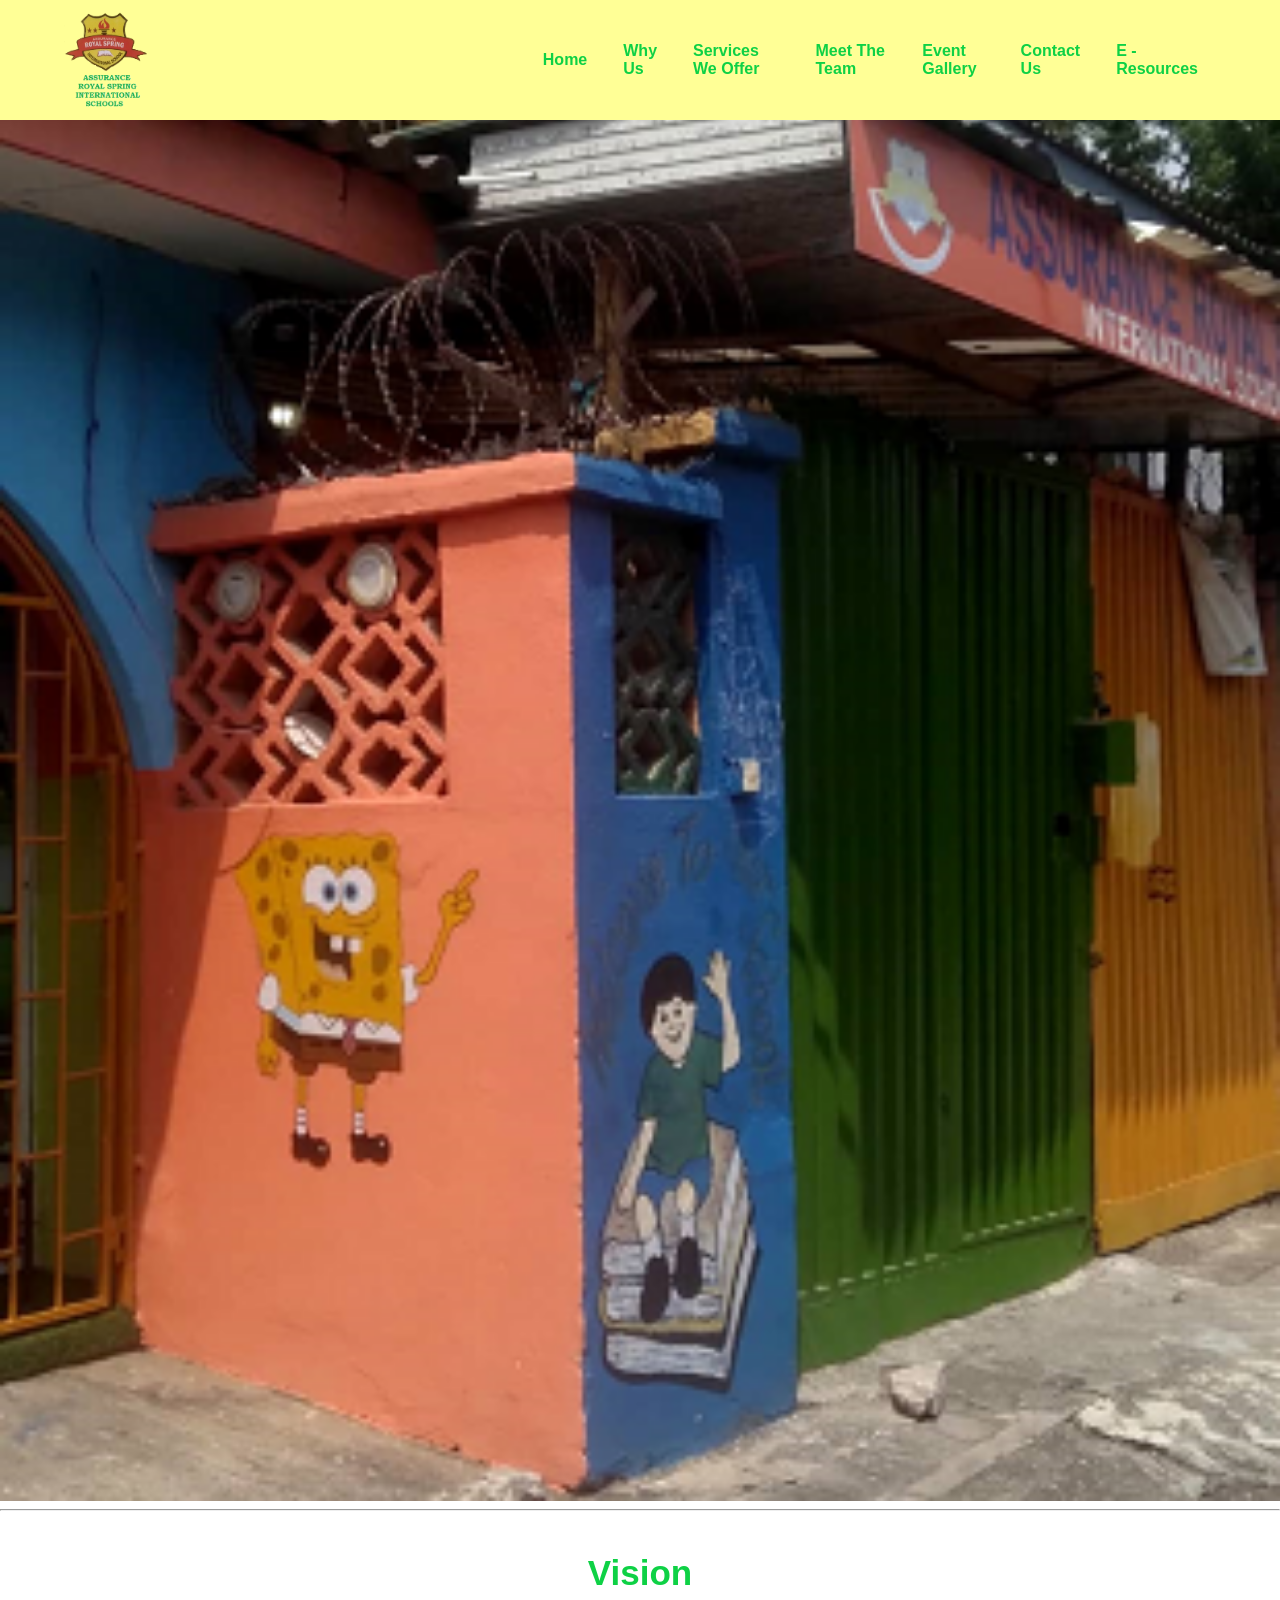
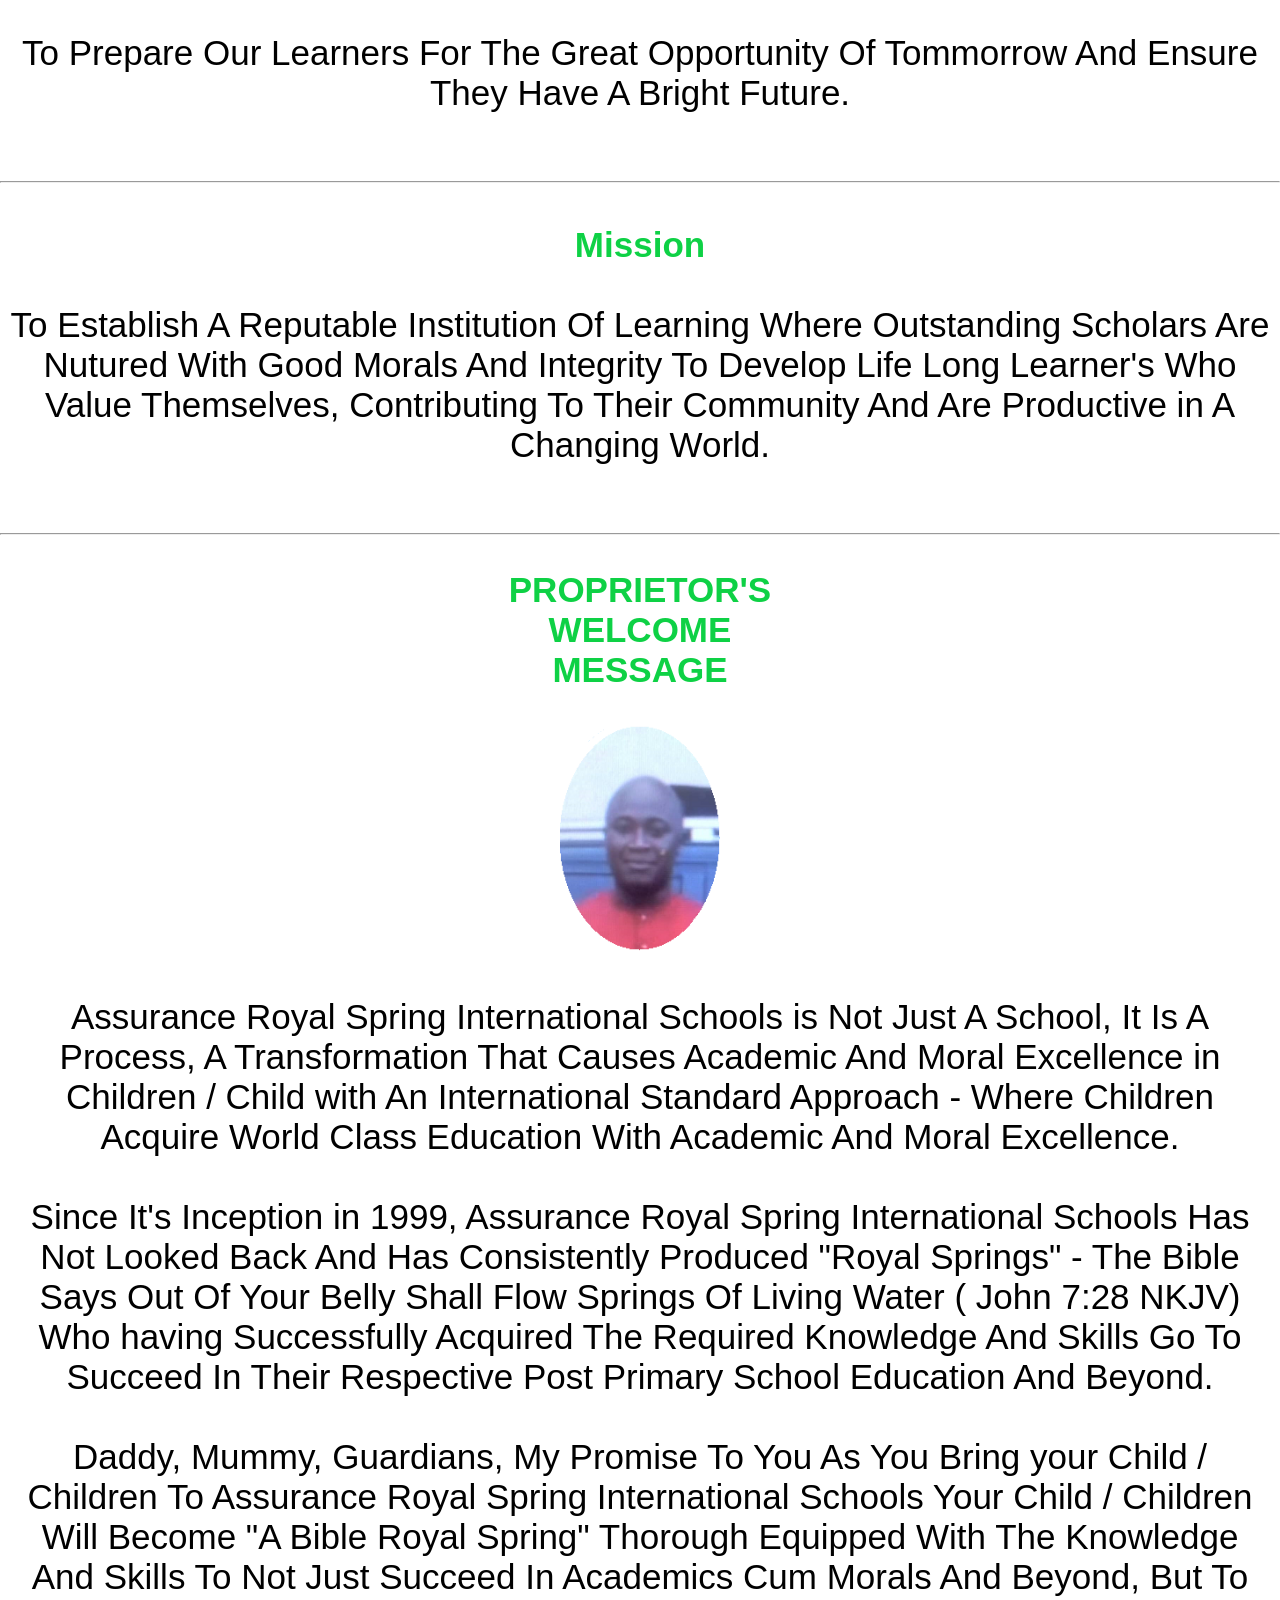
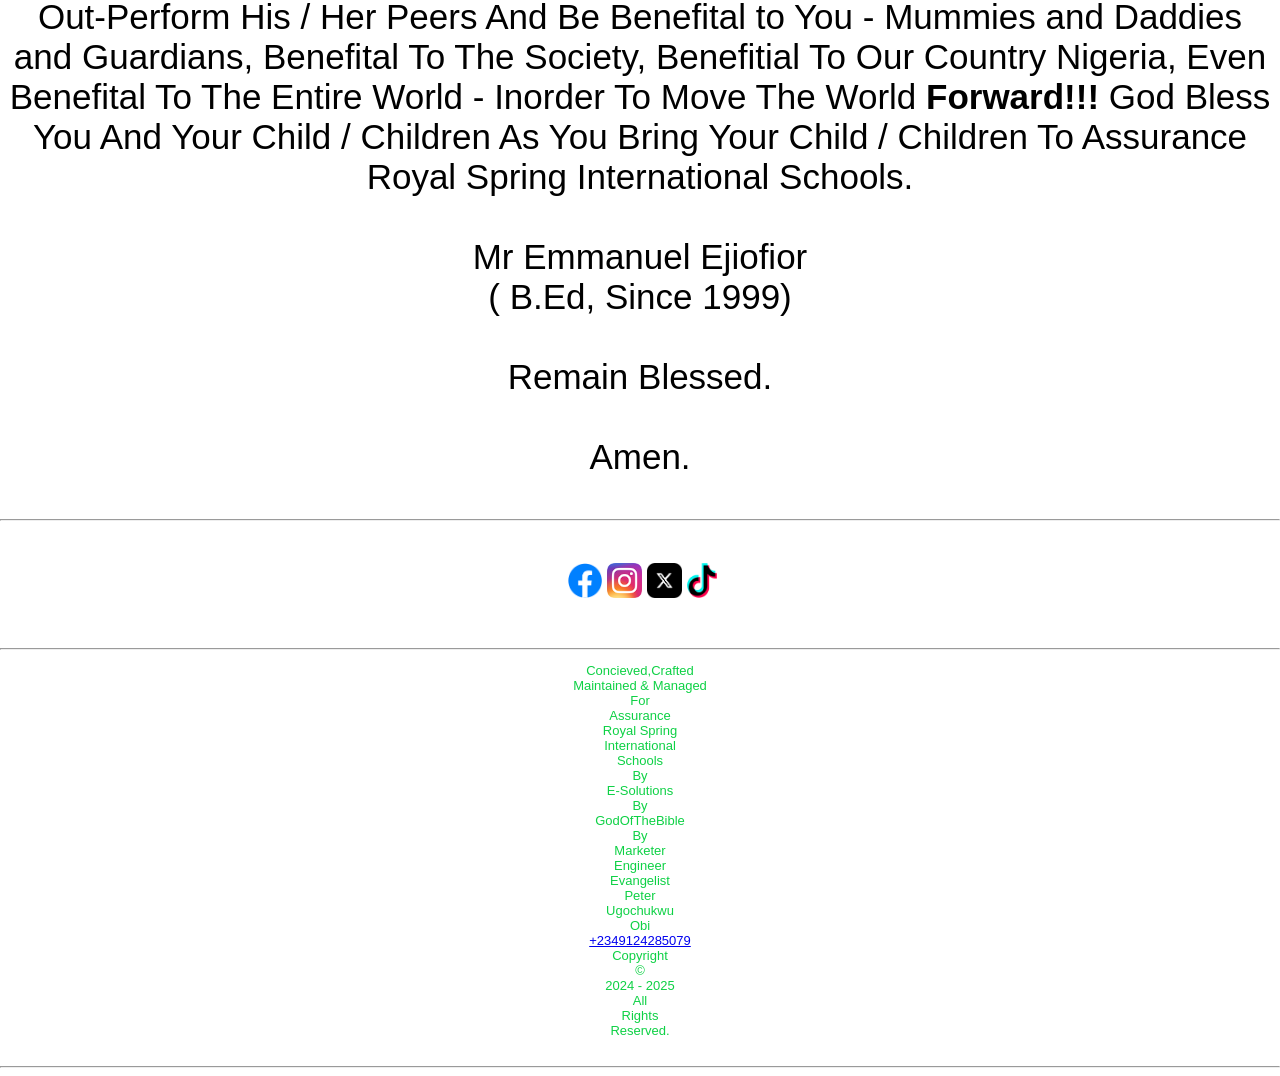
<file: index.html>
<!DOCTYPE html>
<html lang = "en">
    <head>
        <meta charset = "utf-8">
        <meta name = "viewport" content ="width=device-width,initial-scale = 1.0"  >
		<meta name=”keywords” content= “ modernchampionsacademy, modernchampionacademy, modernchampionacademy.cc, modernchampionsacademy.cc, 8 Ibikunle Street New Site Ijegun Imore Satelite Town Amuwo - Odofin L.G.A Lagos.” />
        <link rel="stylesheet" href="style1.css" />
		<link rel="preconnect" href="https://fonts.googleapis.com">
		<link rel="preconnect" href="https://fonts.gstatic.com" crossorigin>
		 <link href="https://fonts.googleapis.com/css2?family=Fredoka:wght@300..700&display=swap" rel="stylesheet">
          
          <title>ASSURANCE ROYAL SPRING INTERNATIONAL SCHOOLS</title>
</head>
    <body>
        <main> 


			<nav>
				<input id="nav-toggle" type="checkbox">
				<div class="logo"><h1><a class = "heading" href = "https://products-services.github.io/AssuranceRoyalSpringInternationalSchools/index.html"><span class = "logo3"><img src="logo.png" alt="" height ="127px" ></span></a></h1></div>
				<ul class="links">
					<li><a href="https://products-services.github.io/AssuranceRoyalSpringInternationalSchools/index.html">Home</a></li>
					<li><a href="https://products-services.github.io/AssuranceRoyalSpringInternationalSchools/whyUs.html">Why Us</a></li>
					<li><a href="https://products-services.github.io/AssuranceRoyalSpringInternationalSchools/servicesWeOffer.html">Services We Offer</a></li>
					<li><a href = "https://products-services.github.io/AssuranceRoyalSpringInternationalSchools/meetTheTeam.html">Meet The Team</a></li>
					<li><a href = "https://products-services.github.io/AssuranceRoyalSpringInternationalSchools/eventGallery.html">Event Gallery</a></li>
					<li><a href="https://products-services.github.io/AssuranceRoyalSpringInternationalSchools/contactUs.html">Contact Us</a></li>
					<li><a href="https://products-services.github.io/AssuranceRoyalSpringInternationalSchools/eResources.html">E - Resources</a></li>
						
					
				</ul>
				<label for="nav-toggle" class="icon-burger">
					<div class="line"></div>
					<div class="line"></div>
					<div class="line"></div>
				</label>
			</nav>



<div class="container">
	<br>
	<img class = "background" src="School.png" height=>
</div>


<hr>




<p class = "bbody">

    <span class = "heading3"><b>Vision</b></span><br><br>

	To Prepare Our Learners For The Great Opportunity Of Tommorrow And Ensure They Have A Bright Future.

</p>
<br>

<hr>



<p class = "bbody">

    <span class = "heading3" ><b>Mission</b></span><br><br>


	To Establish A Reputable Institution Of Learning Where Outstanding Scholars Are Nutured With Good Morals And Integrity To Develop Life Long Learner's Who Value Themselves, Contributing To Their Community And Are Productive in A Changing World.

</p>
<br>




<hr>
<p class = "heading3" ><b>PROPRIETOR'S<br>WELCOME<br>MESSAGE</b>
	<br>
</p>
	<div class = "pictures">
		<img src="Proprietor2.png" width = "160px" alt="The Propreietress">






		
	</div>
		
		
	<p class = "bbody">
		Assurance Royal Spring International Schools is Not Just A School, It Is A Process, A Transformation That Causes Academic And Moral Excellence in Children / Child with An International Standard Approach - Where Children Acquire World Class Education With Academic And Moral Excellence. <br><br>

		Since It's Inception in 1999, Assurance Royal Spring International Schools Has Not Looked Back And Has Consistently Produced "Royal Springs" - The Bible Says Out Of Your Belly Shall Flow Springs Of Living Water ( John 7:28 NKJV) Who having  Successfully Acquired The Required  Knowledge And Skills Go To Succeed In Their Respective Post Primary School Education And Beyond. <br><br>

		Daddy, Mummy, Guardians, My Promise To You As You Bring your Child / Children To Assurance Royal Spring International Schools Your Child / Children Will  Become "A Bible Royal Spring" Thorough Equipped With The Knowledge And Skills To Not Just Succeed In Academics Cum Morals And Beyond, But To Out-Perform His / Her Peers And Be Benefital to You - Mummies and Daddies and Guardians, Benefital To The Society, Benefitial To Our Country Nigeria, Even Benefital To The Entire World - Inorder To Move The World <b>Forward!!!</b> God Bless You And Your Child / Children As You Bring Your Child / Children To Assurance Royal Spring International Schools. <br><br>

		Mr Emmanuel Ejiofior<br>
 		( B.Ed, Since 1999)<br><br>

		Remain Blessed.<br><br>

 		Amen.<br>
	</p>








<hr>

<p class = "bbody">
    <a href=""><img class = "image" src="facebookicon.png" alt="" height = "35px"></a><a href=""><img class = "image" src="Instagram-icon.png" alt="" height = "35px"></a><a href=""><img class = "image" src="x-icon.png" alt=""  height = "35px"></a><a href="http://"><img class = "image" src="tiktok icon.png" alt="" height = "35px"></a>
</p>


<hr>

<p class = "ending">
    Concieved,Crafted<br>Maintained & Managed<br>For<br>Assurance<br>Royal Spring<br>International<br>Schools<br>By<br>E-Solutions<br>By<br>GodOfTheBible<br>By<br>Marketer<br>Engineer<br>Evangelist<br>Peter<br>Ugochukwu<br>Obi<br><a href="tel:+2349124285079">+2349124285079</a><br>Copyright<br>©<br>2024 - 2025<br>All<br>Rights<br>Reserved.<br><br>
  </p>

<hr>



</main>
    </body>
    </html>
</file>
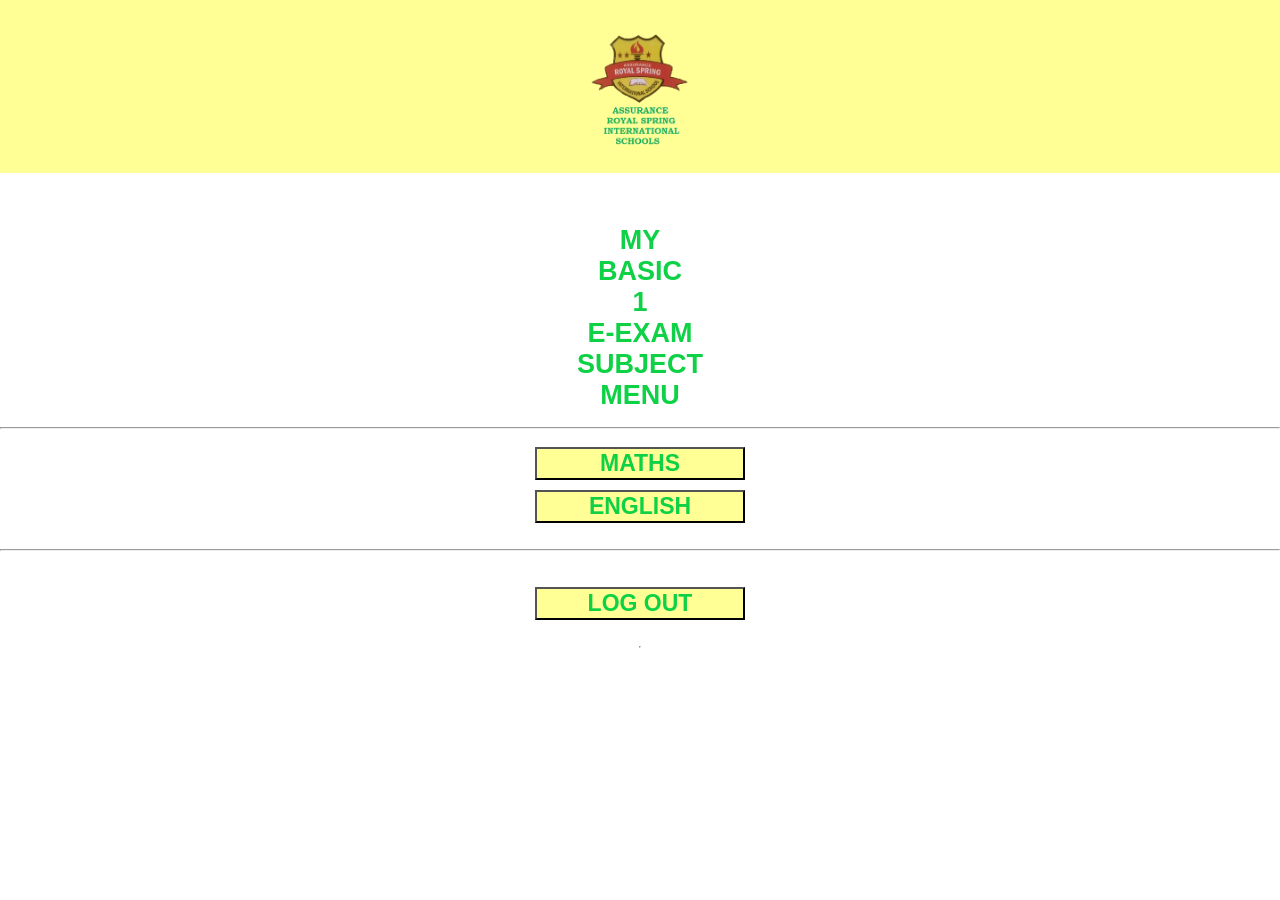
<file: eeBas1.html>
<!DOCTYPE html>
<html lang="en">
<head>
	<meta charset="UTF-8">
	<meta name="viewport" content="width=device-width, initial-scale=1.0">
	<title>MODERN CHAMPIONS ACADEMY</title>
	<link rel="preconnect" href="https://fonts.googleapis.com" />
    <link rel="preconnect" href="https://fonts.gstatic.com" crossorigin />
    <link rel="stylesheet" href="style1.css" />
    <link
      href="https://fonts.googleapis.com/css2?family=Quicksand:wght@300;400;500;600;700&display=swap"
      rel="stylesheet"
    />


</head>
<body>
    <header>
        <img src="logo.png" alt="Logo" class="logo">
    </header>

	<div class="button-container"><br><br>
        <p>
		<span class = "writing"><b>MY<br>BASIC<br>1<br>E-EXAM<br>SUBJECT<br>MENU</span></b><br>
		</p>

        <hr>
        <a href="#"><button class = "button1"><b>MATHS</b></button></a><br>

        <a href="#"><button class = "button1"><b>ENGLISH</b></button></a><br><br>

        <hr>
        <br>

        <a href="https://products-services.github.io/MModernChampionsAcademy/index.html"><button class = "button1"><b>LOG OUT</b></button></a><br>


		</div>
        <br>
        <hr>

        


	

	
</body>
</html>
</file>
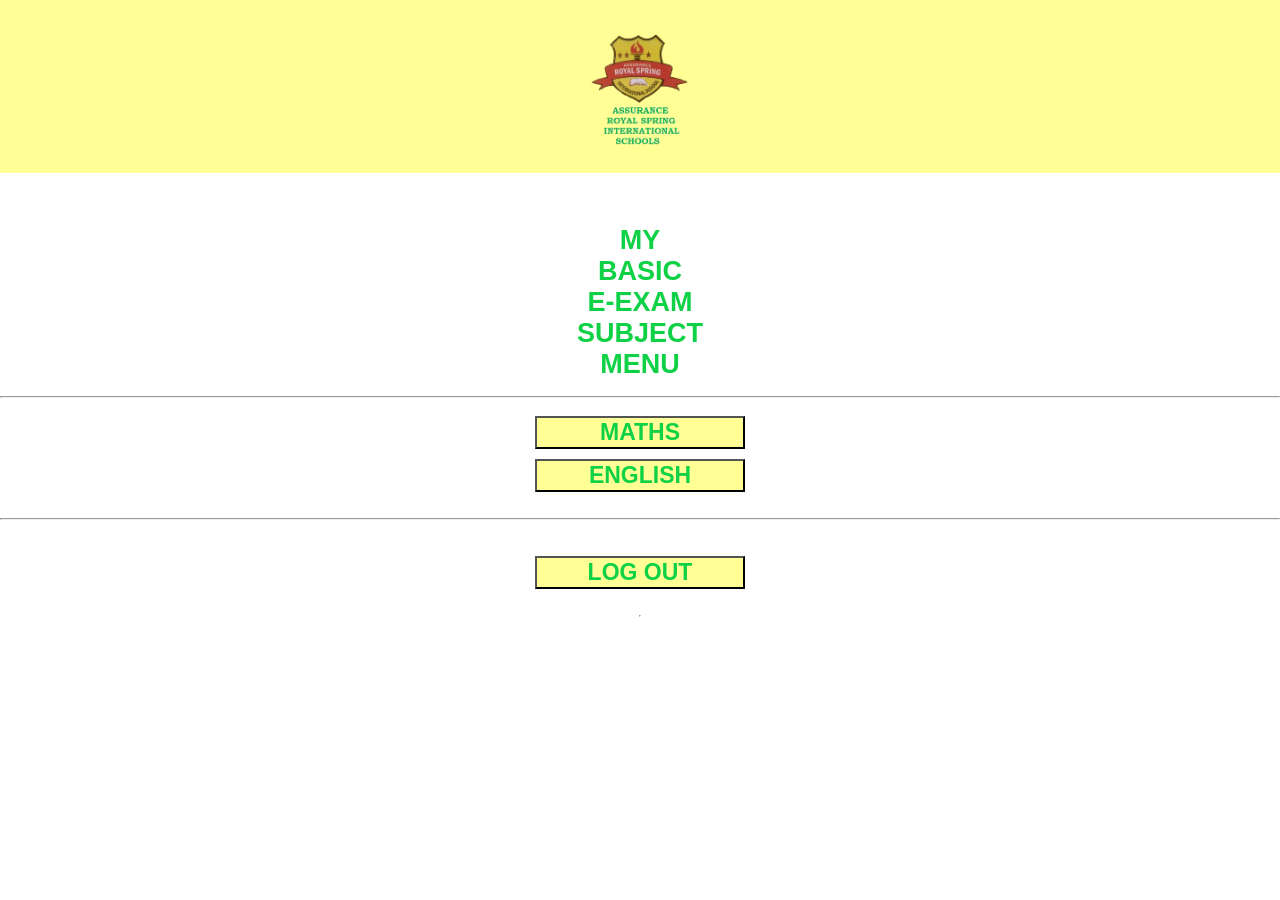
<file: eeBas2.html>
<!DOCTYPE html>
<html lang="en">
<head>
	<meta charset="UTF-8">
	<meta name="viewport" content="width=device-width, initial-scale=1.0">
	<title>MODERN CHAMPIONS ACADEMY</title>
	<link rel="preconnect" href="https://fonts.googleapis.com" />
    <link rel="preconnect" href="https://fonts.gstatic.com" crossorigin />
    <link rel="stylesheet" href="style1.css" />
    <link
      href="https://fonts.googleapis.com/css2?family=Quicksand:wght@300;400;500;600;700&display=swap"
      rel="stylesheet"
    />


</head>
<body>
    <header>
        <img src="logo.png" alt="Logo" class="logo">
    </header>

	<div class="button-container"><br><br>
        <p>
		<span class = "writing"><b>MY<br>BASIC<br>E-EXAM<br>SUBJECT<br>MENU</span></b><br>
		</p>

        <hr>
        <a href="#"><button class = "button1"><b>MATHS</b></button></a><br>

        <a href="#"><button class = "button1"><b>ENGLISH</b></button></a><br><br>

        <hr>
        <br>
        <a href="https://products-services.github.io/MModernChampionsAcademy/index.html"><button class = "button1"><b>LOG OUT</b></button></a><br>


		</div>
        <br>
        <hr>

        


	

	
</body>
</html>
</file>
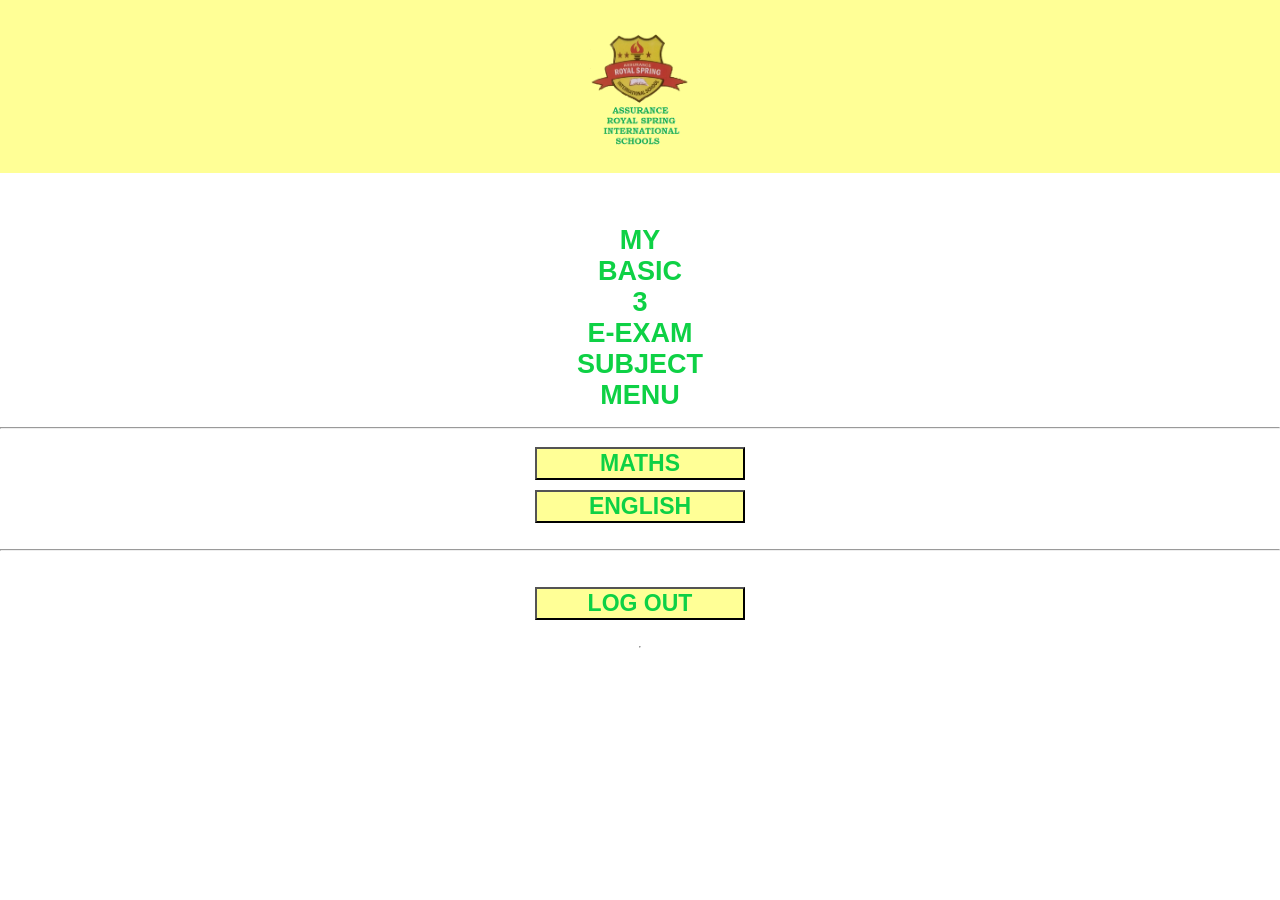
<file: eeBas3.html>
<!DOCTYPE html>
<html lang="en">
<head>
	<meta charset="UTF-8">
	<meta name="viewport" content="width=device-width, initial-scale=1.0">
	<title>MODERN CHAMPIONS ACADEMY</title>
	<link rel="preconnect" href="https://fonts.googleapis.com" />
    <link rel="preconnect" href="https://fonts.gstatic.com" crossorigin />
    <link rel="stylesheet" href="style1.css" />
    <link
      href="https://fonts.googleapis.com/css2?family=Quicksand:wght@300;400;500;600;700&display=swap"
      rel="stylesheet"
    />


</head>
<body>
    <header>
        <img src="logo.png" alt="Logo" class="logo">
    </header>

	<div class="button-container"><br><br>
        <p>
		<span class = "writing"><b>MY<br>BASIC<br>3<br>E-EXAM<br>SUBJECT<br>MENU</span></b><br>
		</p>

        <hr>
        <a href="#"><button class = "button1"><b>MATHS</b></button></a><br>

        <a href="#"><button class = "button1"><b>ENGLISH</b></button></a><br><br>

        <hr>
        <br>
        <a href="https://products-services.github.io/MModernChampionsAcademy/index.html"><button class = "button1"><b>LOG OUT</b></button></a><br>


		</div>
        <br>
        <hr>

        


	

	
</body>
</html>
</file>
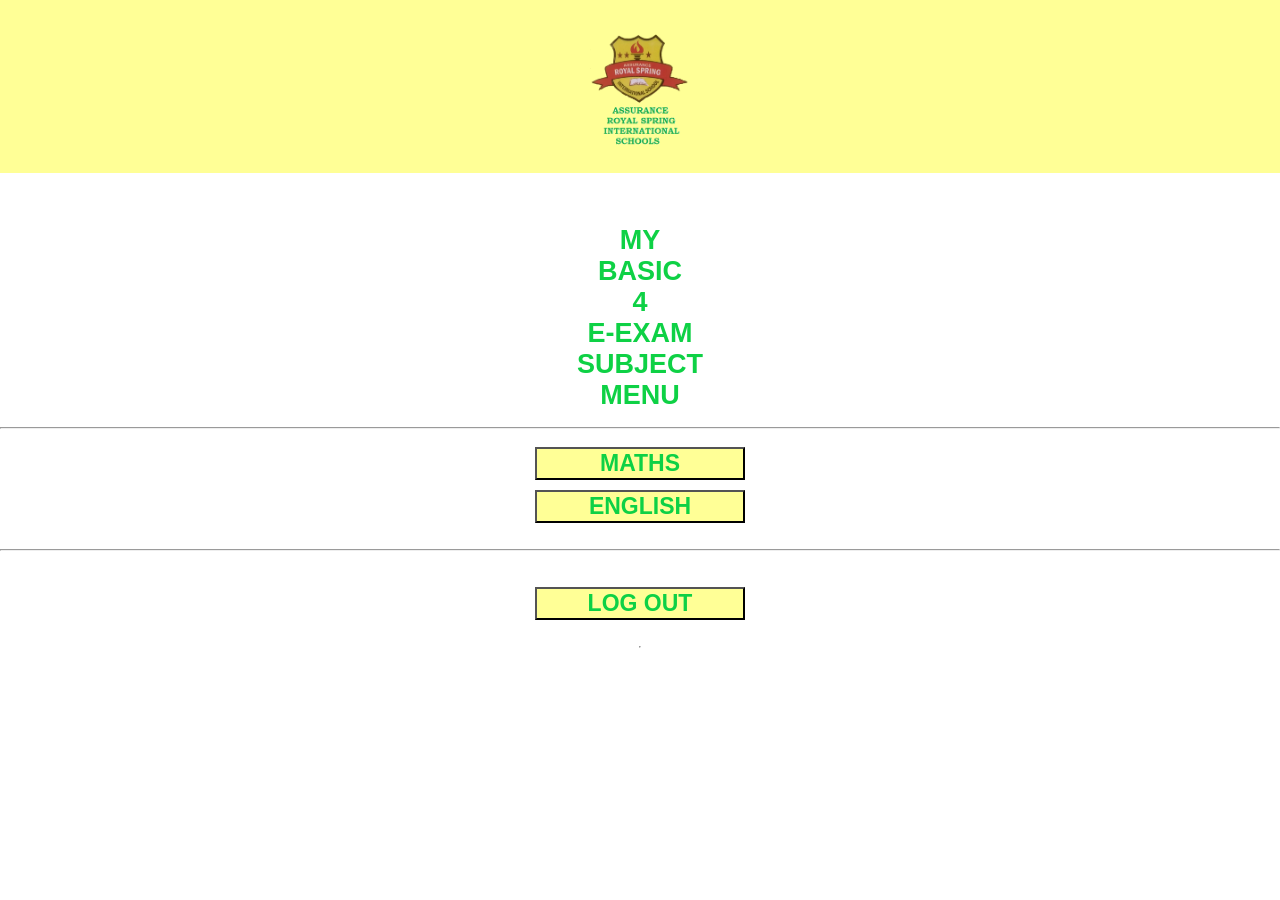
<file: eeBas4.html>
<!DOCTYPE html>
<html lang="en">
<head>
	<meta charset="UTF-8">
	<meta name="viewport" content="width=device-width, initial-scale=1.0">
	<title>MODERN CHAMPIONS ACADEMY</title>
	<link rel="preconnect" href="https://fonts.googleapis.com" />
    <link rel="preconnect" href="https://fonts.gstatic.com" crossorigin />
    <link rel="stylesheet" href="style1.css" />
    <link
      href="https://fonts.googleapis.com/css2?family=Quicksand:wght@300;400;500;600;700&display=swap"
      rel="stylesheet"
    />


</head>
<body>
    <header>
        <img src="logo.png" alt="Logo" class="logo">
    </header>

	<div class="button-container"><br><br>
        <p>
		<span class = "writing"><b>MY<br>BASIC<br>4<br>E-EXAM<br>SUBJECT<br>MENU</span></b><br>
		</p>

        <hr>
        <a href="#"><button class = "button1"><b>MATHS</b></button></a><br>

        <a href="#"><button class = "button1"><b>ENGLISH</b></button></a><br><br>

        <hr>
        <br>
        <a href="https://products-services.github.io/MModernChampionsAcademy/index.html"><button class = "button1"><b>LOG OUT</b></button></a><br>


		</div>
        <br>
        <hr>

        


	

	
</body>
</html>
</file>
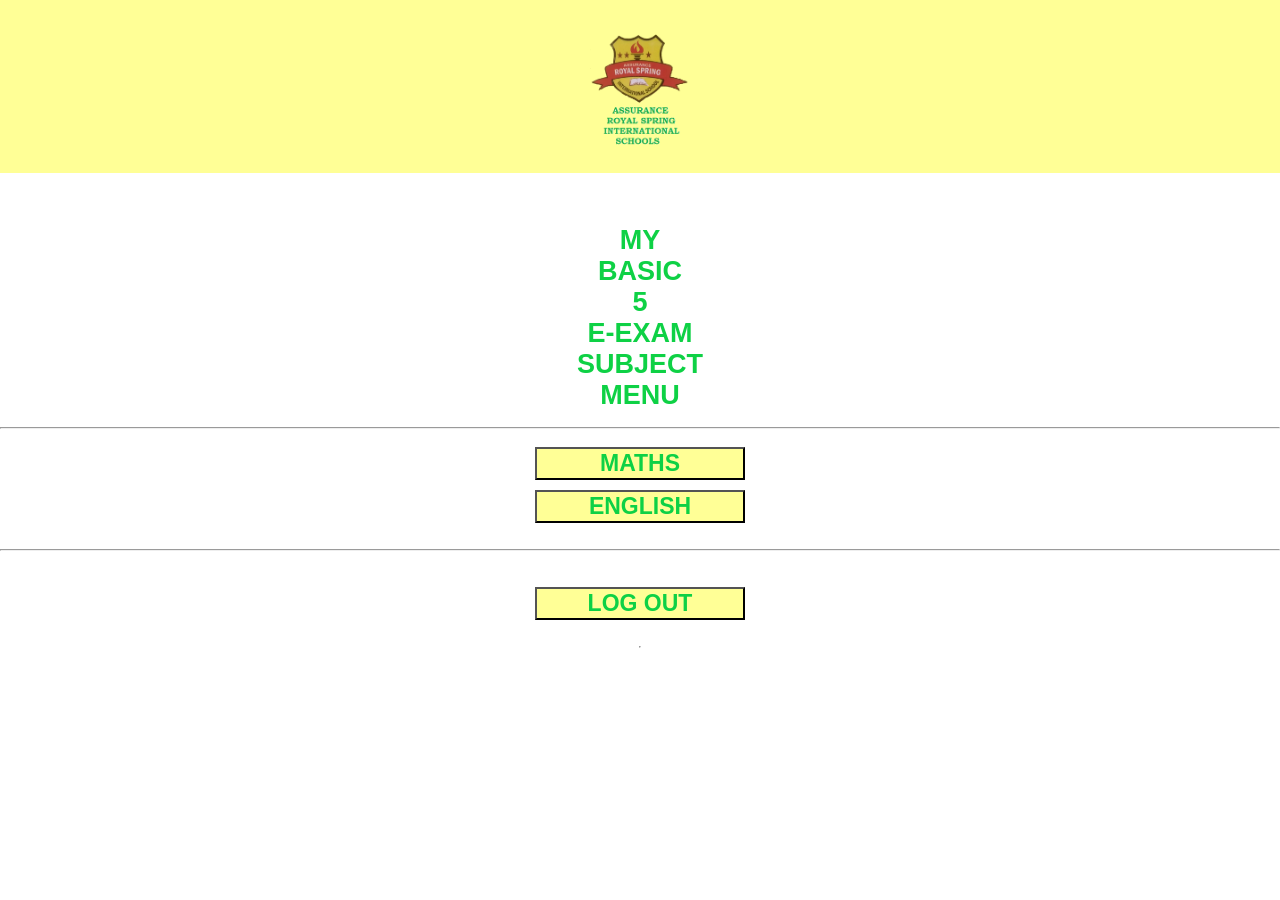
<file: eeBas5.html>
<!DOCTYPE html>
<html lang="en">
<head>
	<meta charset="UTF-8">
	<meta name="viewport" content="width=device-width, initial-scale=1.0">
	<title>MODERN CHAMPIONS ACADEMY</title>
	<link rel="preconnect" href="https://fonts.googleapis.com" />
    <link rel="preconnect" href="https://fonts.gstatic.com" crossorigin />
    <link rel="stylesheet" href="style1.css" />
    <link
      href="https://fonts.googleapis.com/css2?family=Quicksand:wght@300;400;500;600;700&display=swap"
      rel="stylesheet"
    />


</head>
<body>
    <header>
        <img src="logo.png" alt="Logo" class="logo">
    </header>

	<div class="button-container"><br><br>
        <p>
		<span class = "writing"><b>MY<br>BASIC<br>5<br>E-EXAM<br>SUBJECT<br>MENU</span></b><br>
		</p>

        <hr>
        <a href="#"><button class = "button1"><b>MATHS</b></button></a><br>

        <a href="#"><button class = "button1"><b>ENGLISH</b></button></a><br><br>

        <hr>
        <br>
        <a href="https://products-services.github.io/MModernChampionsAcademy/index.html"><button class = "button1"><b>LOG OUT</b></button></a><br>


		</div>
        <br>
        <hr>

        


	

	
</body>
</html>
</file>
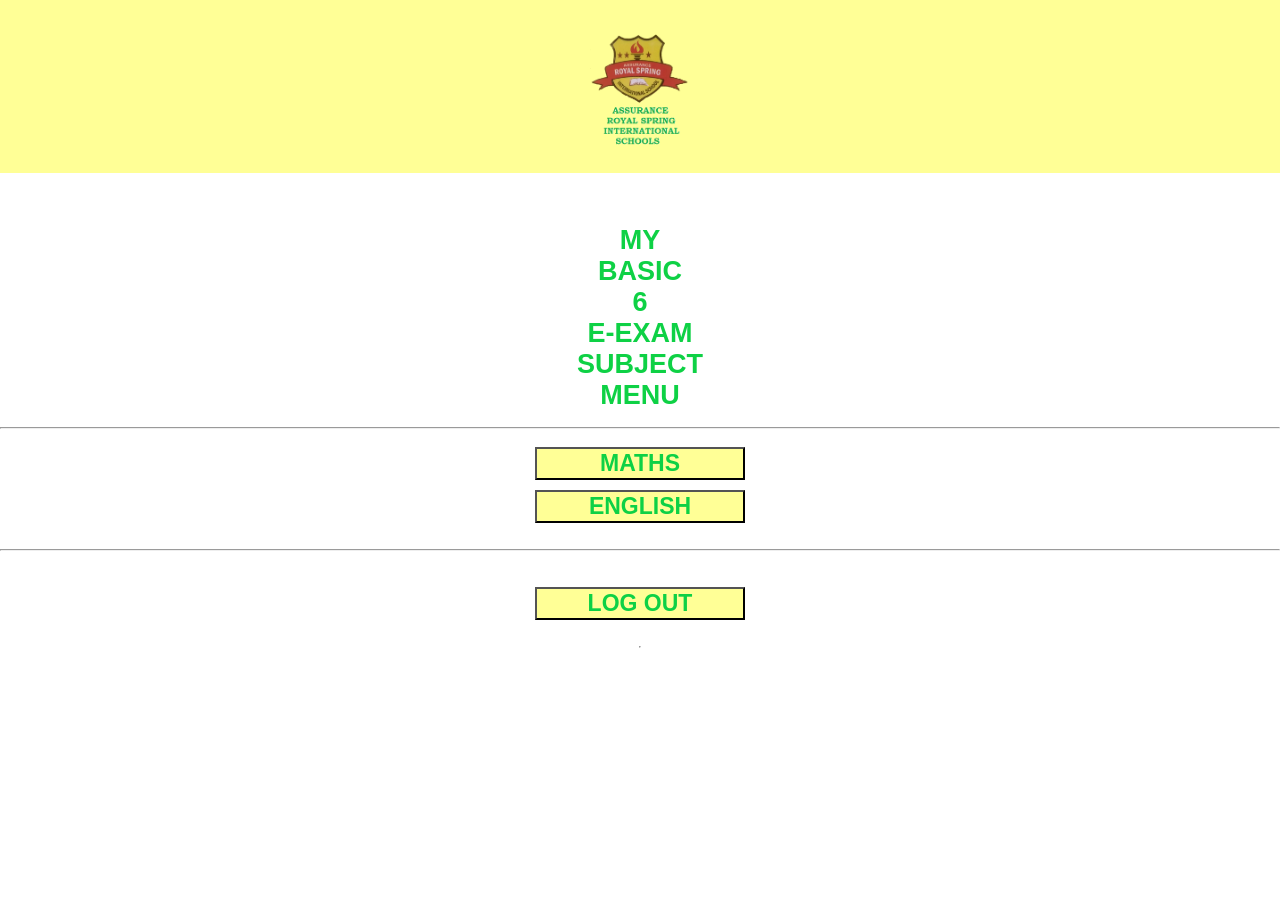
<file: eeBas6.html>
<!DOCTYPE html>
<html lang="en">
<head>
	<meta charset="UTF-8">
	<meta name="viewport" content="width=device-width, initial-scale=1.0">
	<title>MODERN CHAMPIONS ACADEMY</title>
	<link rel="preconnect" href="https://fonts.googleapis.com" />
    <link rel="preconnect" href="https://fonts.gstatic.com" crossorigin />
    <link rel="stylesheet" href="style1.css" />
    <link
      href="https://fonts.googleapis.com/css2?family=Quicksand:wght@300;400;500;600;700&display=swap"
      rel="stylesheet"
    />


</head>
<body>
    <header>
        <img src="logo.png" alt="Logo" class="logo">
    </header>

	<div class="button-container"><br><br>
        <p>
		<span class = "writing"><b>MY<br>BASIC<br>6<br>E-EXAM<br>SUBJECT<br>MENU</span></b><br>
		</p>

        <hr>
        <a href="https://quizzory.in/id/67173bd5c0a65d13ea5dabf8"><button class = "button1"><b>MATHS</b></button></a><br>

        <a href="#"><button class = "button1"><b>ENGLISH</b></button></a><br><br>

        <hr>
        <br>
        <a href="https://products-services.github.io/MModernChampionsAcademy/index.html"><button class = "button1"><b>LOG OUT</b></button></a><br>


		</div>
        <br>
        <hr>

        


	

	
</body>
</html>
</file>
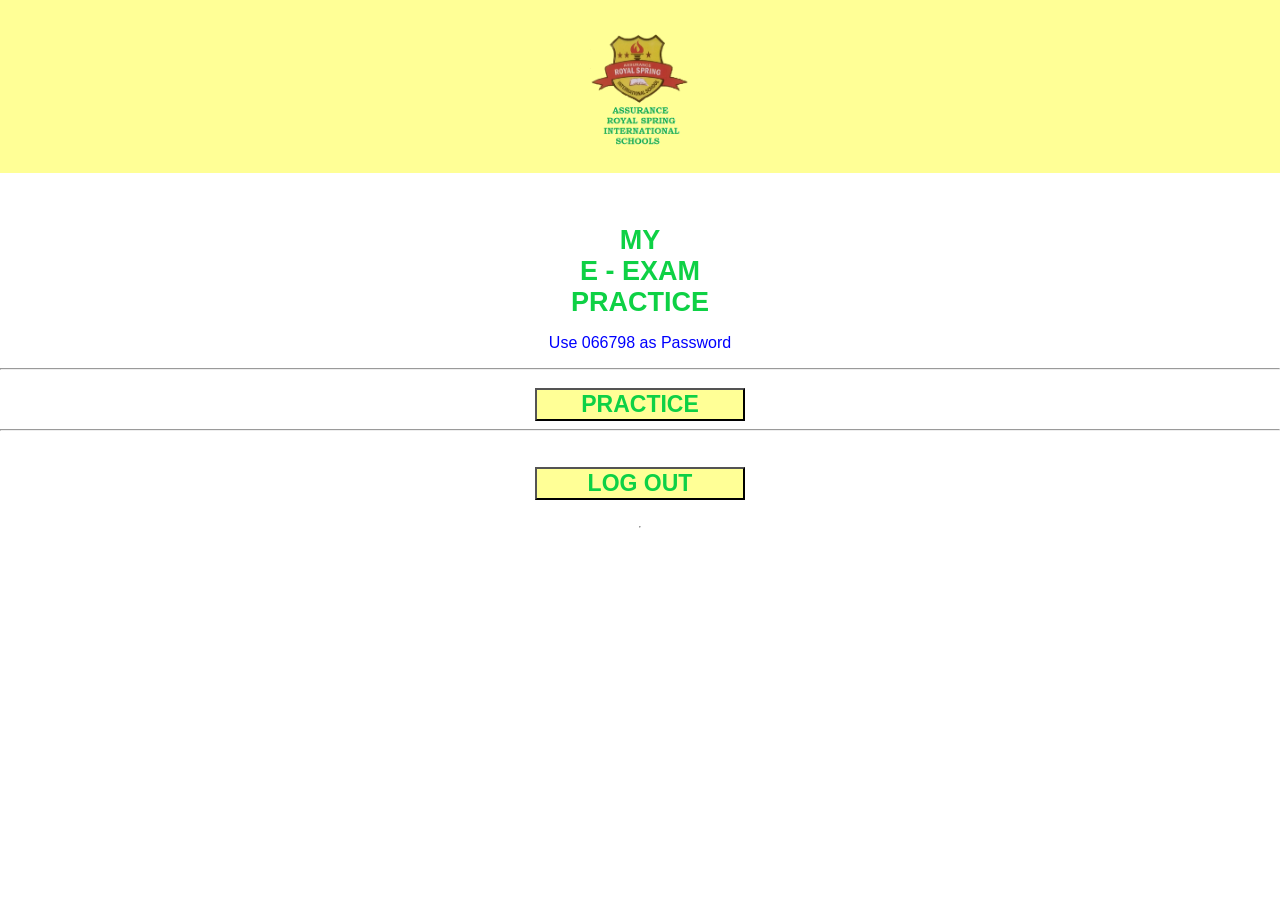
<file: eExamPrac.html>
<!DOCTYPE html>
<html lang="en">
<head>
	<meta charset="UTF-8">
	<meta name="viewport" content="width=device-width, initial-scale=1.0">
	<title>ASSURANCE ROYAL SPRING INTERNATIONAL SCHOOLS</title>
	<link rel="preconnect" href="https://fonts.googleapis.com" />
    <link rel="preconnect" href="https://fonts.gstatic.com" crossorigin />
    <link rel="stylesheet" href="style1.css" />
    <link
      href="https://fonts.googleapis.com/css2?family=Quicksand:wght@300;400;500;600;700&display=swap"
      rel="stylesheet"
    />


</head>
<body>
    <header>
        <img src="logo.png" alt="Logo" class="logo">
    </header>

	<div class="button-container"><br><br>
        <p>
		<span class = "writing"><b>MY<br>E - EXAM<br>PRACTICE</span></b><br>
		</p>

        <p  class = "passcode">Use 066798 as Password</p>
        <hr>
        <a href="https://quizzory.in/id/67d6c6d3d96869610d5e93c8"><button class = "button1"><b>PRACTICE</b></button></a><br>

        

        <hr>
        <br>
        <a href="https://products-services.github.io/AssuranceRoyalSpringInternationalSchools/index.html"><button class = "button1"><b>LOG OUT</b></button></a><br>


		</div>
        <br>
        <hr>

        


	

	
</body>
</html>
</file>
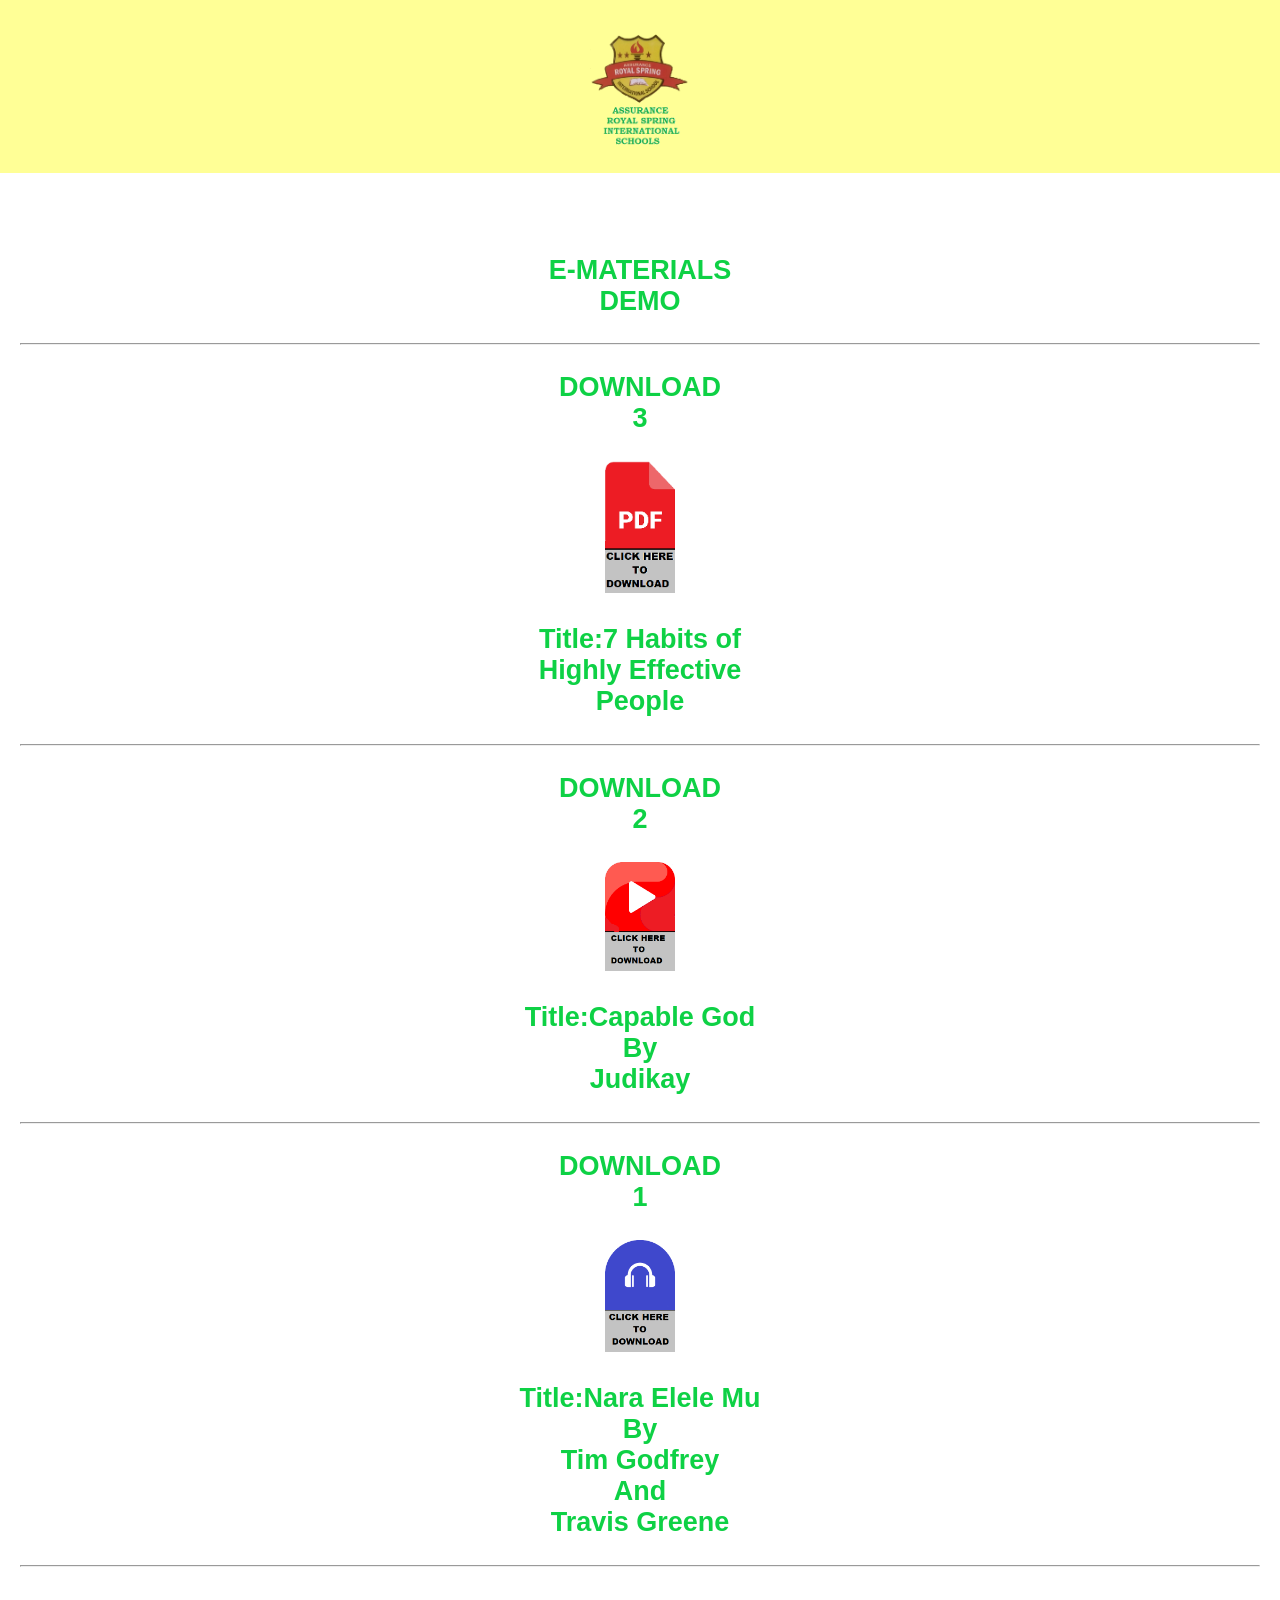
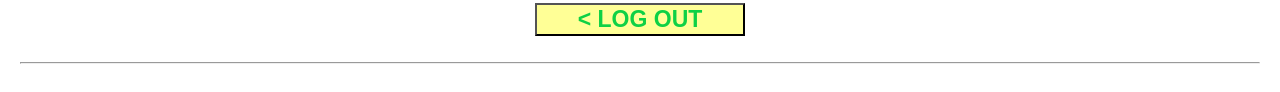
<file: emecDemo.html>
<!DOCTYPE html>
<html lang="en">
<head>
    <meta charset="UTF-8">
    <meta name="viewport" content="width=device-width, initial-scale=1.0">
    <title>ASSURANCE ROYAL SPRING INTERNATIONAL SCHOOLS</title>
    <link rel="stylesheet" href="style1.css" />
</head>
<body>
    <header>
        <img src="logo.png" alt="Logo" class="logo">
    </header>
    <div class="content">
    
        <span class = "writing"><b><br><br>E-MATERIALS<br>DEMO</b></span><br><br><hr>

    
        <div class = "pictures">



            <p class = "writing">DOWNLOAD<br>3</p>
            <a href= "https://products-services.github.io/AssuranceRoyalSpringInternationalSchools/7Habits_OF_Highly_Effective_People.pdf" download >
                <img src="pdf.png" alt="W3Schools"     width ="70px">
              </a>
        
            <p class = "writing">Title:7 Habits of<br>Highly Effective<br>People</p>
            </div>
        
            <hr>
        
        
        
            <div class = "pictures">
        
                <p class = "writing">DOWNLOAD<br>2</p>
                <a href="https://products-services.github.io/AssuranceRoyalSpringInternationalSchools/Capable_God_By_Judikay.mp4" download >
                <img src="video.png" alt="W3Schools"     width ="70px">
                </a>
            
                <p class = "writing">Title:Capable God <br>By<br>Judikay</p>
                </div>
        
        
        
            <hr>
            <div class = "pictures">
        
            <p class = "writing">DOWNLOAD<br>1</p>
            <a href="https://products-services.github.io/AssuranceRoyalSpringInternationalSchools/Nara_Ekele_Mu_By_Travis_Green.mpeg" download >
            <img src="audio.png" alt="W3Schools"     width ="70px">
            </a>
        
            <p class = "writing">Title:Nara Elele Mu<br>By<br>Tim Godfrey<br>And<br>Travis Greene</p>
            </div>
        
        
        
            <hr>
        
            <div class="button-container"><br>
        
               
                <a href="https://products-services.github.io/AssuranceRoyalSpringInternationalSchools/index.html"><button class = "button1"><b>< LOG OUT</b></button></a><br>
        
                </div>
                <br>
                <hr>
        
        </div>
        
    
    </div>
    
    
     </div>
</body>
</html>
</file>
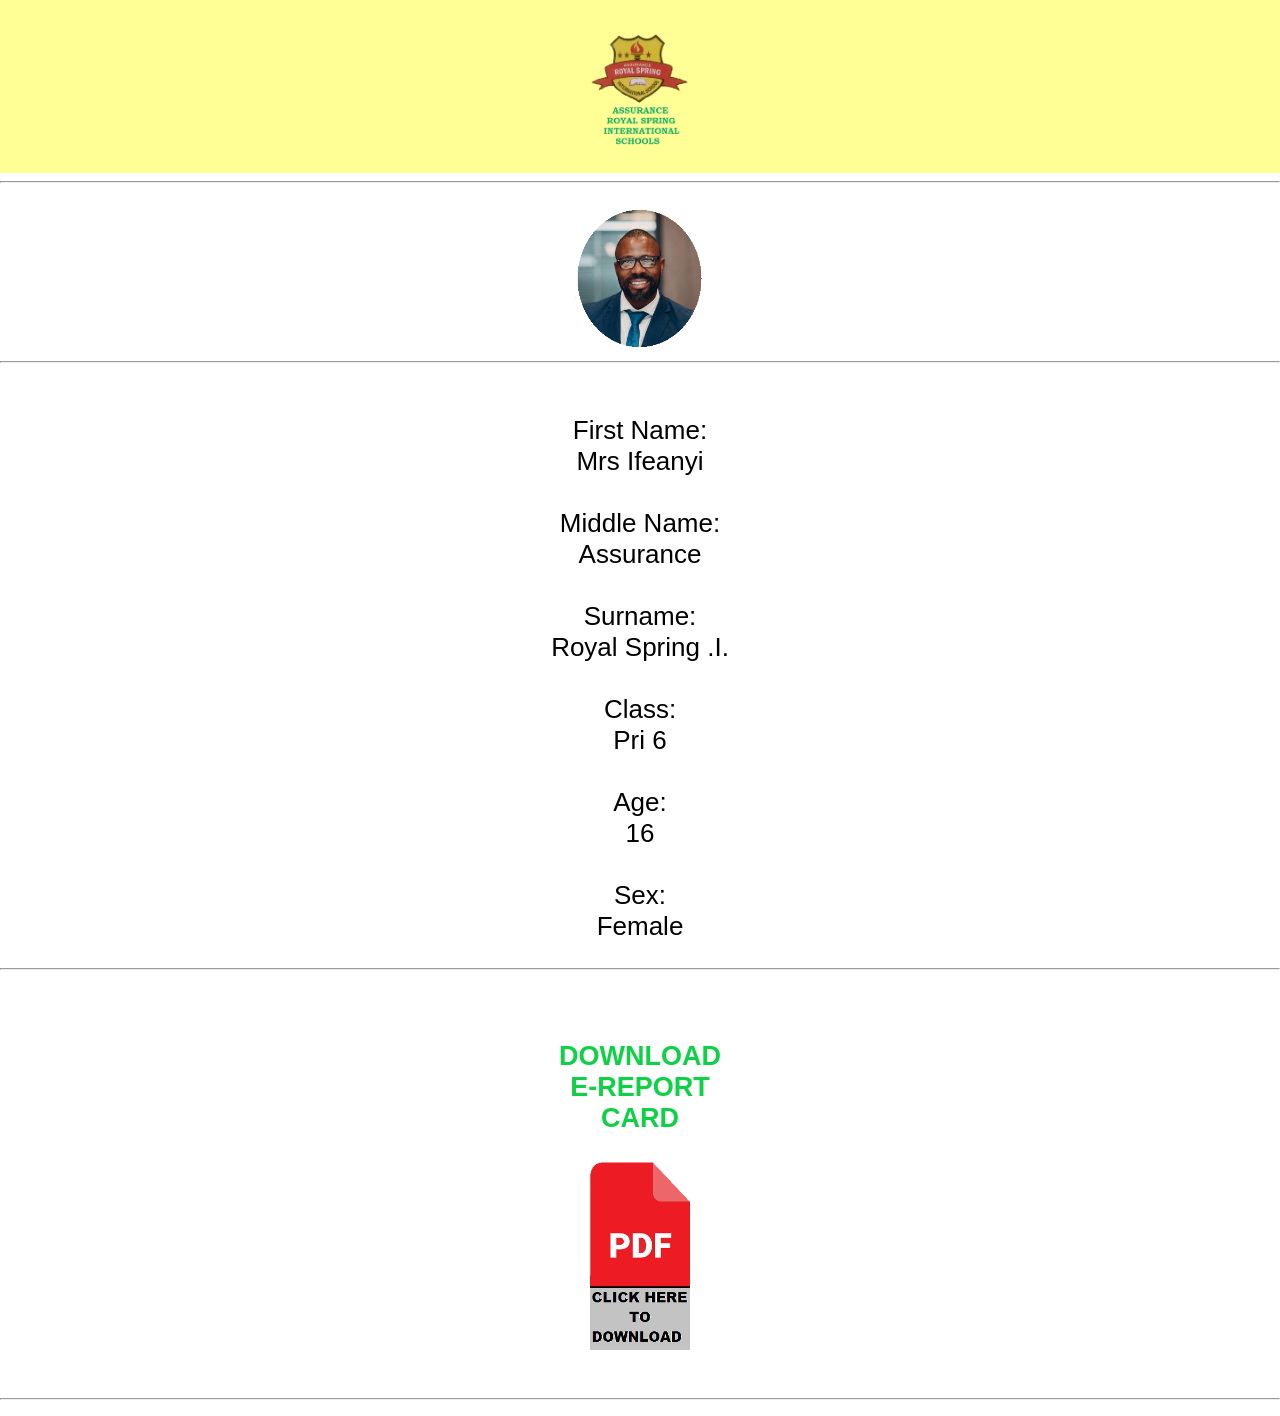
<file: ercDemo.html>
<!DOCTYPE html>
<html lang="en">
<head>
    <meta charset="UTF-8">
    <meta name="viewport" content="width=device-width, initial-scale=1.0">
	<link rel="stylesheet" href="style1.css" />
	<link rel="preconnect" href="https://fonts.googleapis.com">
	  <link rel="preconnect" href="https://fonts.gstatic.com" crossorigin>
	  <link href="https://fonts.googleapis.com/css2?family=Fredoka:wght@300..700&display=swap" rel="stylesheet">
	  
	  <title>ASSURANCE ROYAL SPRING INTERNATIONAL SCHOOLS</title>
</head>
<body>
	<main> 


		<header>
			<img src="logo.png" alt="Logo" class="logo">
		</header>
    


	
<hr>
<br>
<div class = "pictures">
	<img src="Proprietor.png" width = "130px" alt="The Head Teacher">
	<br>

	</div>
<hr>
<br>
	
	<p class = "report">



	
	First Name:<br>
	Mrs Ifeanyi<br><br>
	Middle Name:<br>
	Assurance<br><br>
	Surname:<br>
	Royal Spring .I. <br><br>
	Class:<br>
	Pri 6<br><br>
	Age:<br>
	16<br><br>
	Sex:<br>
	Female<br>
	<hr>

	
						
						<div class = "pictures">
							<br><br>



							<p class = "writing">DOWNLOAD<br>E-REPORT<br>CARD<br></p>
							<a href= "https://products-services.github.io/AssuranceRoyalSpringInternationalSchools/ARSIS.pdf" download >
								<img src="pdf.png" alt="W3Schools"     width ="100px">
							  </a>
						
							
							</div>
							<br>
							<br>


						<hr>

						
						
	
	</p>


    
</body>
</html>
</file>
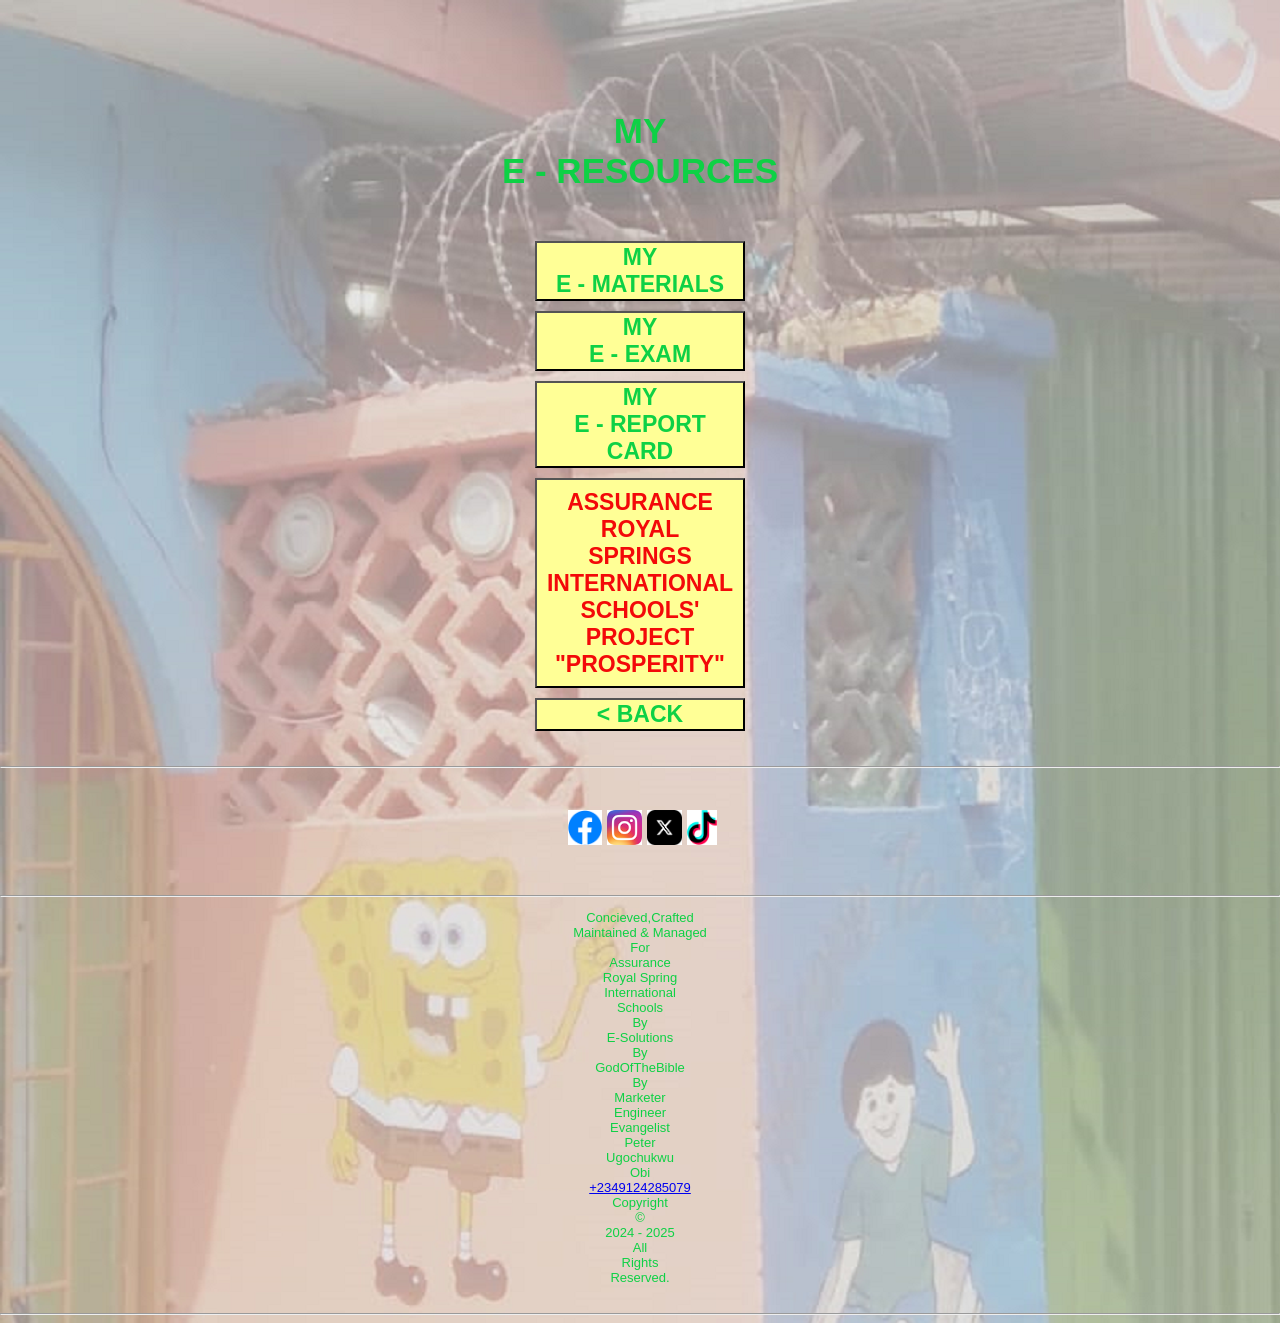
<file: eResources.html>
<!DOCTYPE html>
<html lang = "en">
    <head>
        <meta charset = "utf-8">
        <meta name = "viewport" content ="width=device-width,initial-scale = 1.0"  >
        <link rel="stylesheet" href="style1.css" />
        <link rel="preconnect" href="https://fonts.googleapis.com">
		    <link rel="preconnect" href="https://fonts.gstatic.com" crossorigin>
		    <link href="https://fonts.googleapis.com/css2?family=Fredoka:wght@300..700&display=swap" rel="stylesheet">
          
          <title>ASSURANCE ROYAL SPRING INTERNATIONAL SCHOOLS</title>
         
</head>
    <body>
        
		    <div style="background-image: url('SchoolBackground.png');"><br><br>
            <div class="button-container">
              <p class = "heading3">
                <br>
                
             <span class = "heading2"><b>MY<br>E - RESOURCES</span></b><br><br>
            
             <a href="https://products-services.github.io/AssuranceRoyalSpringInternationalSchools/loginEm.html"><button class = "button1"><b>MY<br>E - MATERIALS</b></button></a><br>
                          
            <a href="https://products-services.github.io/AssuranceRoyalSpringInternationalSchools/loginEe.html"><button class = "button1"><b>MY<br>E - EXAM</b></button></a><br>
             
             <a href="https://products-services.github.io/AssuranceRoyalSpringInternationalSchools/loginErc.html"><button class = "button1"><b>MY<br>E - REPORT CARD</b></button></a><br>
             
             <a href="https://products-services.github.io/AssuranceRoyalSpringInternationalSchools/ProjectProsperity.html"><button class = "button3"><b>ASSURANCE<br>ROYAL<br>SPRINGS<br>INTERNATIONAL<br>SCHOOLS'<br>PROJECT<br>"PROSPERITY"<br></b></button></a><br>
             

             <a href="https://products-services.github.io/AssuranceRoyalSpringInternationalSchools/index.html"><button class = "button1"><b>< BACK</b></button></a><br>
    
            
              </p>
            
            </div>

          
    
    
        

      
					
			







   <hr>

   <p class = "bbody">
    <a href=""><img class = "image" src="facebookicon.png" alt="" height = "35px"></a><a href=""><img class = "image" src="Instagram-icon.png" alt="" height = "35px"></a><a href=""><img class = "image" src="x-icon.png" alt=""  height = "35px"></a><a href="http://"><img class = "image" src="tiktok icon.png" alt="" height = "35px"></a>
</p>


<hr>

<p class = "ending">
    Concieved,Crafted<br>Maintained & Managed<br>For<br>Assurance<br>Royal Spring<br>International<br>Schools<br>By<br>E-Solutions<br>By<br>GodOfTheBible<br>By<br>Marketer<br>Engineer<br>Evangelist<br>Peter<br>Ugochukwu<br>Obi<br><a href="tel:+2349124285079">+2349124285079</a><br>Copyright<br>©<br>2024 - 2025<br>All<br>Rights<br>Reserved.<br><br>
  </p>



<hr>
    </body>
    </html>
</file>
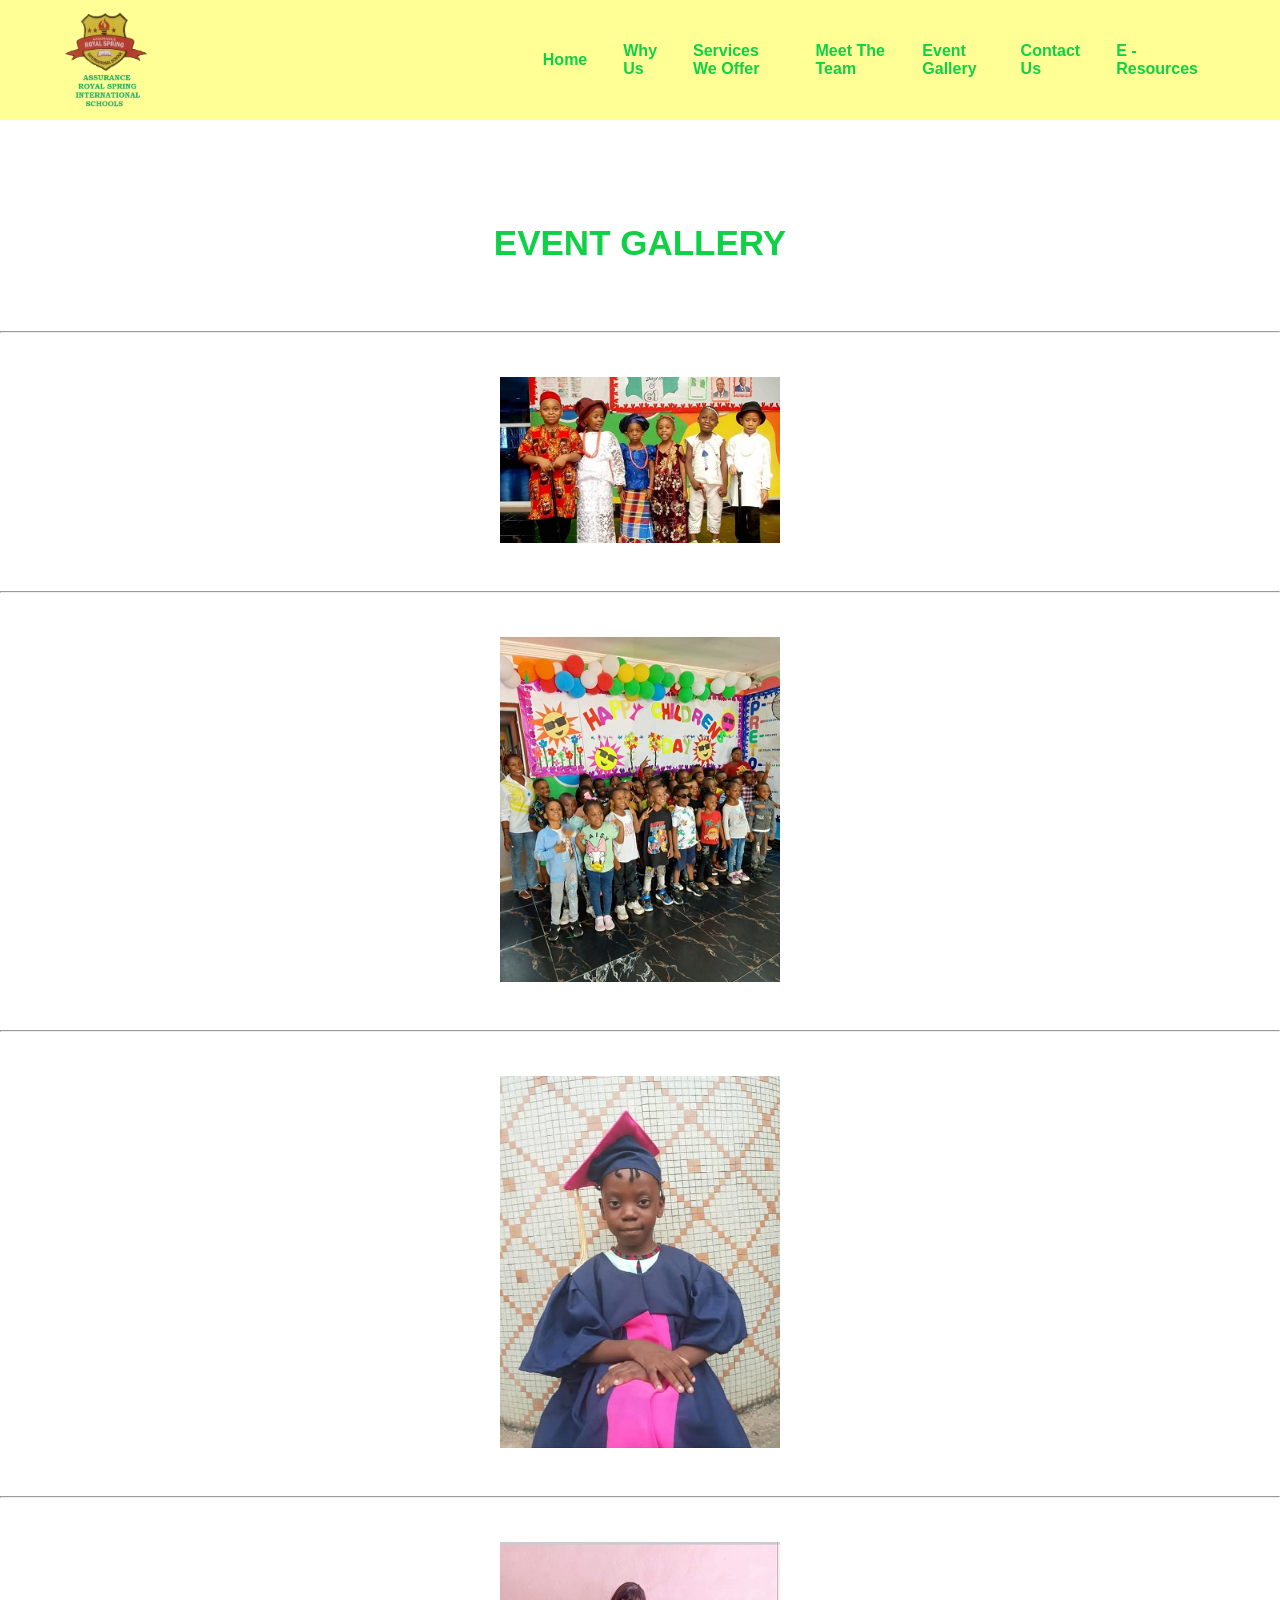
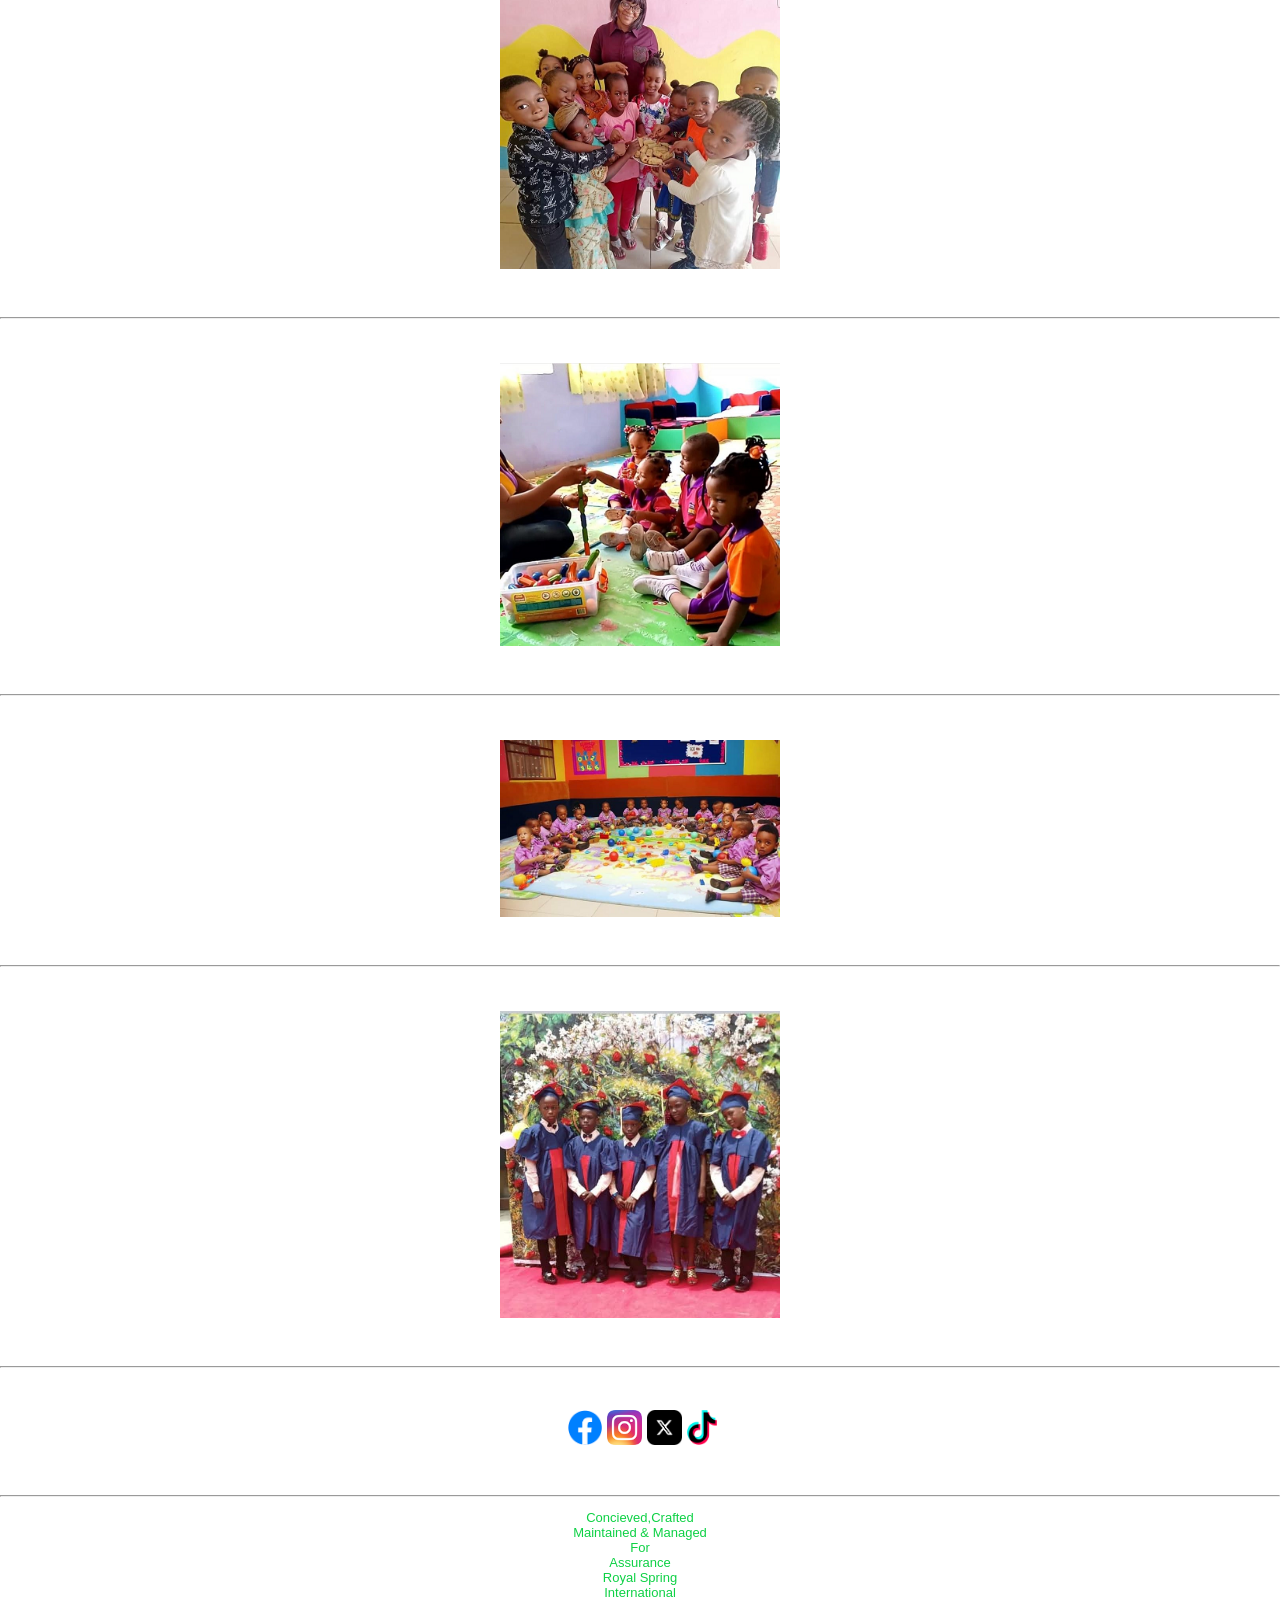
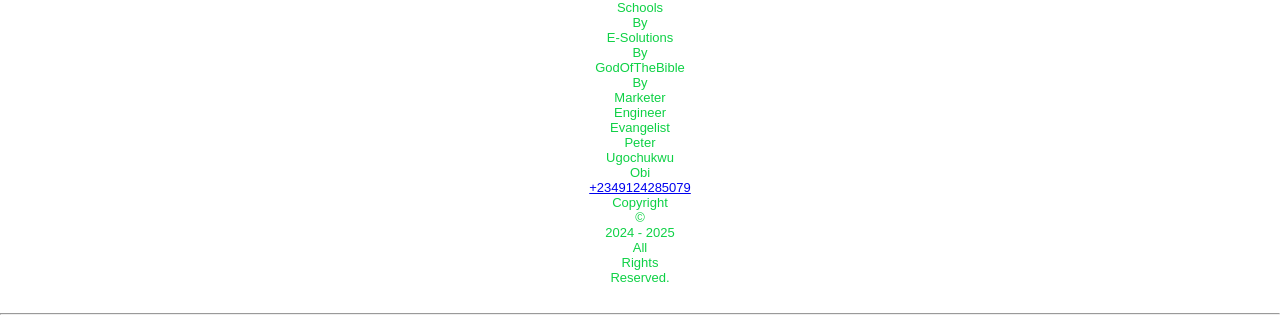
<file: eventGallery.html>
<!DOCTYPE html>
<html lang="en">
<head>
    <meta charset="UTF-8">
    <meta name="viewport" content="width=device-width, initial-scale=1.0">
	<link rel="stylesheet" href="style1.css" />
	<link rel="preconnect" href="https://fonts.googleapis.com">
	 <link rel="preconnect" href="https://fonts.gstatic.com" crossorigin>
	<link href="https://fonts.googleapis.com/css2?family=Fredoka:wght@300..700&display=swap" rel="stylesheet">
	  
	  <title>ASSURANCE ROYAL SPRING INTERNATIONAL SCHOOLS</title>
</head>
<body>
	<main> 


		<nav>
			<input id="nav-toggle" type="checkbox">
			<div class="logo"><h1><a class = "heading" href = "https://products-services.github.io/AssuranceRoyalSpringInternationalSchools/index.html"><span class = "logo3"><img src="logo.png" alt="" height ="127px" ></span></a></h1></div>
			<ul class="links">
				<li><a href="https://products-services.github.io/AssuranceRoyalSpringInternationalSchools/index.html">Home</a></li>
				<li><a href="https://products-services.github.io/AssuranceRoyalSpringInternationalSchools/whyUs.html">Why Us</a></li>
				<li><a href="https://products-services.github.io/AssuranceRoyalSpringInternationalSchools/servicesWeOffer.html">Services We Offer</a></li>
				<li><a href = "https://products-services.github.io/AssuranceRoyalSpringInternationalSchools/meetTheTeam.html">Meet The Team</a></li>
				<li><a href = "https://products-services.github.io/AssuranceRoyalSpringInternationalSchools/eventGallery.html">Event Gallery</a></li>
				<li><a href="https://products-services.github.io/AssuranceRoyalSpringInternationalSchools/contactUs.html">Contact Us</a></li>
				<li><a href="https://products-services.github.io/AssuranceRoyalSpringInternationalSchools/eResources.html">E - Resources</a></li>
					
				
			</ul>
			<label for="nav-toggle" class="icon-burger">
				<div class="line"></div>
				<div class="line"></div>
				<div class="line"></div>
			</label>
		</nav>
    



    <h1 class = "heading2" ><br><br><br><br><br>EVENT GALLERY</h1>
<br>
<br>
<hr>

	
	
	
	<br>
	<br>
	

<div class = "pictures">
<img src="image2.png" width = 280px alt="The Head mistress">
</div>
<br>
	<br>
	<hr>


	<br>
	<br>
	
<div class = "pictures">
	<img src="image3.png" width = 280px alt="The School Accountant">
	</div>
	<br>
	<br>
	<hr>

	<br>
	<br>
	
	<div class = "pictures">
		<img src="image7.png" width = "280px" alt="The Head Teacher">
		</div>
		<br>
		<br>
	


	<hr>
	<br>
	<br>
	
	<div class = "pictures">
	<img src="image4.png" width = "280px" alt="The Head Teacher">
	</div>
	<br>
	<br>
	<hr>
	<br>
	<br>
	
	<div class = "pictures">
	<img src="image5.png" width = "280px" alt="The Head Teacher">
	</div>
	<br>
	<br>

	<hr>

	<br>
	<br>
	
	<div class = "pictures">
	<img src="image1.png" width = "280px" alt="The Head Teacher">
	</div>
	<br>
	<br>

	<hr>

	<br>
	<br>
	
	<div class = "pictures">
	<img src="image8.png" width = "280px" alt="The Head Teacher">
	</div>
	<br>
	<br>

	<hr>

	<p class = "bbody">
		<a href=""><img class = "image" src="facebookicon.png" alt="" height = "35px"></a><a href=""><img class = "image" src="Instagram-icon.png" alt="" height = "35px"></a><a href=""><img class = "image" src="x-icon.png" alt=""  height = "35px"></a><a href="http://"><img class = "image" src="tiktok icon.png" alt="" height = "35px"></a>
	</p>
	
	
	<hr>
	
	<p class = "ending">
		Concieved,Crafted<br>Maintained & Managed<br>For<br>Assurance<br>Royal Spring<br>International<br>Schools<br>By<br>E-Solutions<br>By<br>GodOfTheBible<br>By<br>Marketer<br>Engineer<br>Evangelist<br>Peter<br>Ugochukwu<br>Obi<br><a href="tel:+2349124285079">+2349124285079</a><br>Copyright<br>©<br>2024 - 2025<br>All<br>Rights<br>Reserved.<br><br>
	</p>
<hr>
			
    
</body>
</html>
</file>
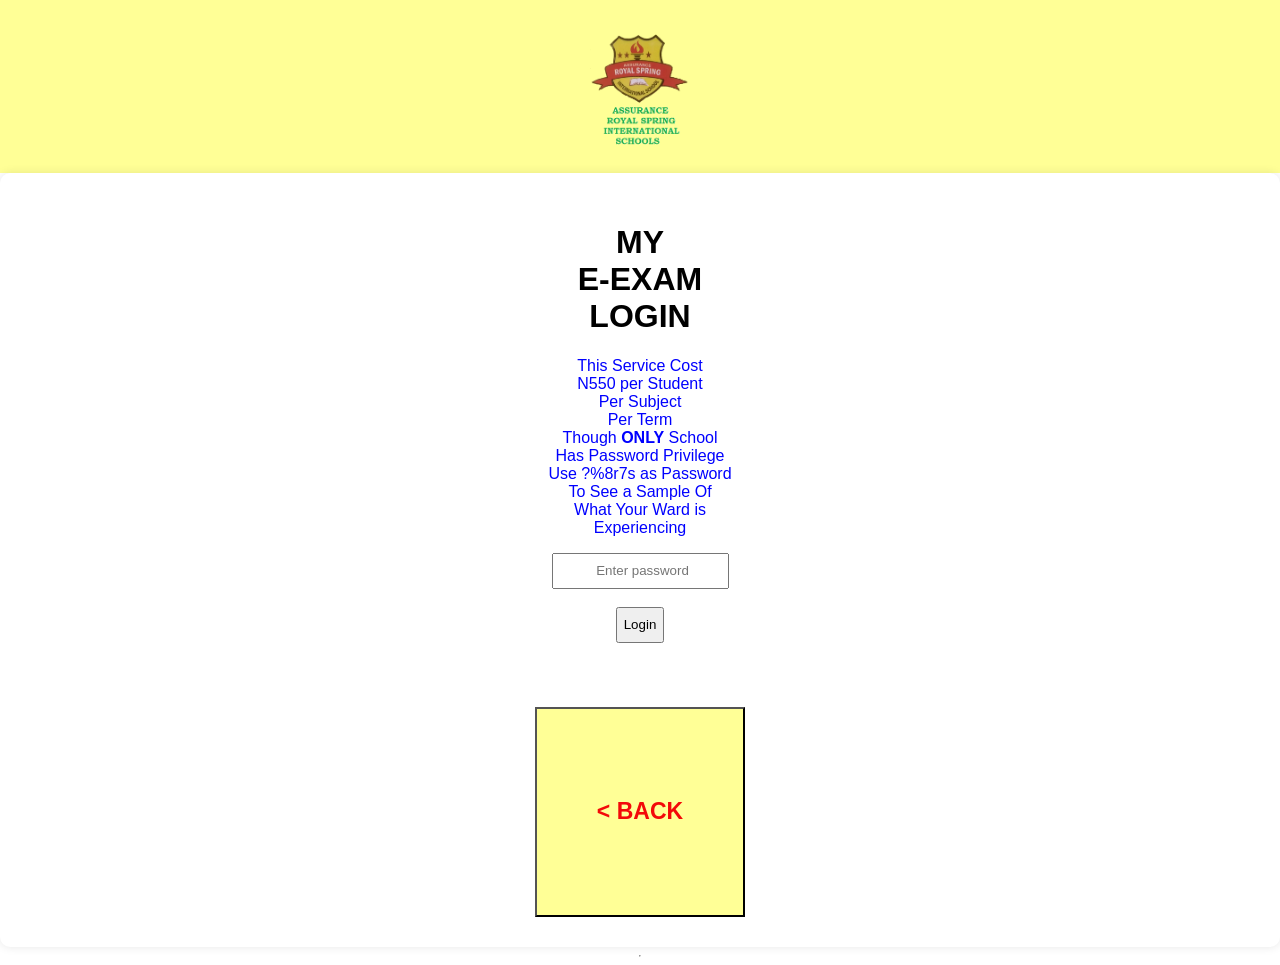
<file: loginEe.html>
<!DOCTYPE html>
<html lang="en">
<head>
  <meta charset="UTF-8">
  <meta name="viewport" content="width=device-width, initial-scale=1.0">
  <title>ASSURANCE ROYAL SPRING INTERNATIONAL SCHOOLS</title>
  <link rel="stylesheet" href="style1.css" />
</head>
<body>
  <header>
    <img src="logo.png" alt="Logo" class="logo">
  </header>
  <div class="login-container">
    <h1>MY<br>E-EXAM<br>LOGIN</h1>
    <p  class = "passcode">This Service Cost<br>N550 per Student<br>Per Subject<br>Per Term<br>Though <b>ONLY</b> School<br>Has Password Privilege<br>Use ?%8r7s as Password<br>To See a Sample Of<br> What Your Ward is<br>Experiencing<br></p>
    <form id="login-form">
      <input class="enter" type="password" id="password" placeholder="           Enter password"><br><br>
      <input type="submit" value="Login" class="login">
    </form>
    <br>
    <div class="error" id="error-message"></div>    <br>
    <div class="timer" id="lockout-timer"></div>
    <br>
    <a href="https://products-services.github.io/AssuranceRoyalSpringInternationalSchools/eResources.html"><button class="button3"><b>< BACK</b></button></a>
  </div>
  <hr>

  <script src="scriptEe.js"></script>
  
</body>
</html>
</file>
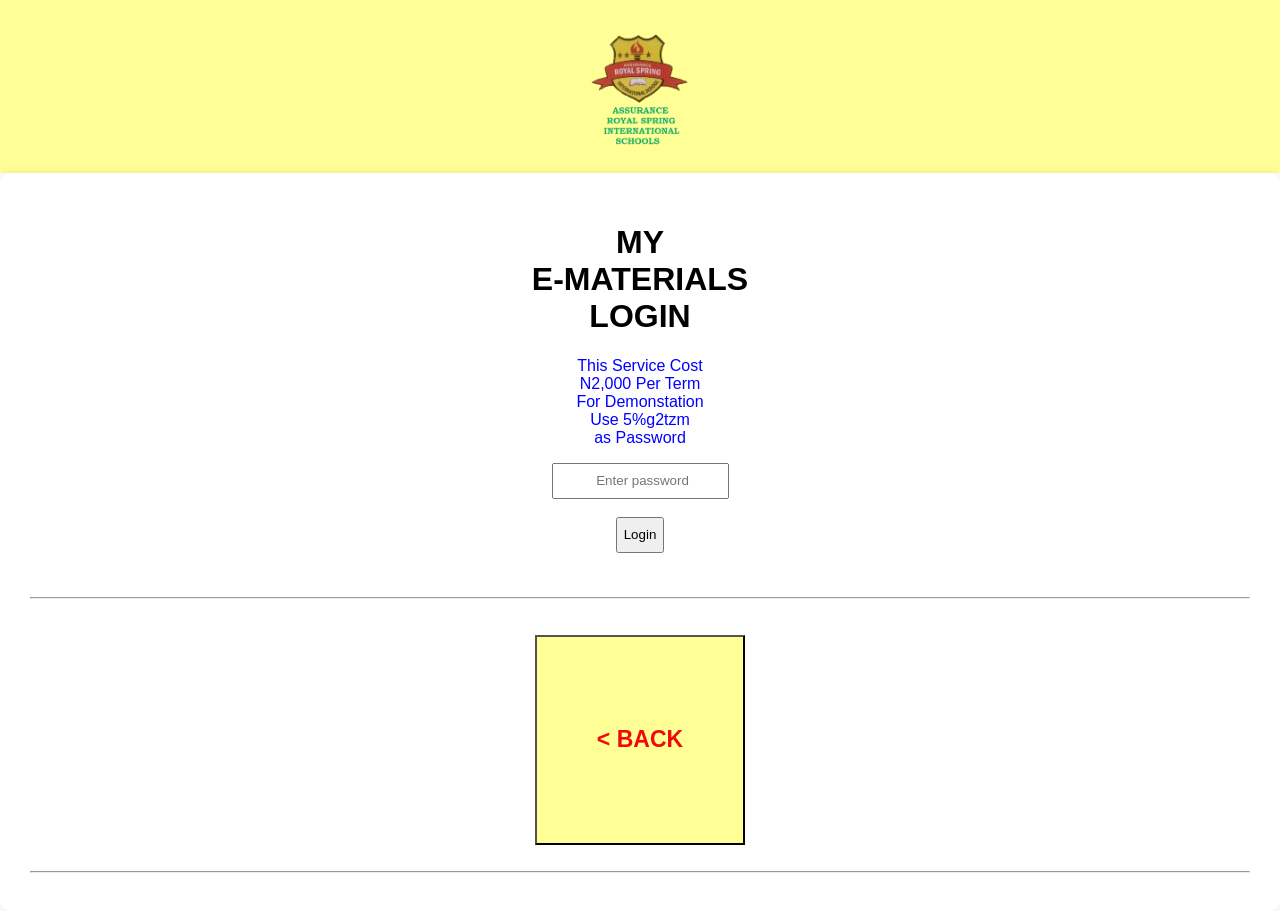
<file: loginEm.html>
<!DOCTYPE html>
<html lang="en">
<head>
  <meta charset="UTF-8">
  <meta name="viewport" content="width=device-width, initial-scale=1.0">
  <title>ASSURANCE ROYAL SPRING INTERNATIONAL SCHOOLS</title>
  <link rel="stylesheet" href="style1.css" />
</head>
<body>
  <header>
    <img src="logo.png" alt="Logo" class="logo">
  </header>
  <div class="login-container">
    <h1>MY<br>E-MATERIALS<br>LOGIN</h1>

    <p  class = "passcode">  This Service Cost  <br>N2,000 Per Term<br>For Demonstation<br>Use 5%g2tzm <br>as Password</p>
    <form id="login-form">
      <input class="enter" type="password" id="password" placeholder="           Enter password"><br><br>
      <input type="submit" value="Login" class="login">
    </form>
    <br>
    <div class="error" id="error-message"></div>
    <br>
    <div class="timer" id="lockout-timer"></div>
    <hr>
    <br>
    <a href="https://products-services.github.io/AssuranceRoyalSpringInternationalSchools/eResources.html"><button class="button3"><b>< BACK</b></button></a>
  <br><br>
  <hr>
</div>
  


  <script src="scriptEm.js"></script>
  
</body>
</html>
</file>
<file: style1.css>
body {
    font-family: -apple-system, BlinkMacSystemFont, "San Francisco", "Roboto", Helvetica, Arial, sans-serif;
}

.passcode
{

   color: rgb(0, 0,255);
}


.timer{
    color: red;
}

.enter
{
    height: 30px;
}

.error { color: red; }




button:disabled {
    background-color: gray;
    cursor: not-allowed;
}

.writing2
{

    font-size:27px;
    
    font-weight: bold;
    color: rgb(255, 255, 150);
}

.swiftly{
    color: rgb(14, 209, 69);
}


.login{
    height: 36px;
}







.report{
    text-align: center;
    font-size: 26px;
}

.report2
{
    text-align: center;
    font-size: 20px;  
}

body{
    background-color: white;

    margin: 0;
    padding: 0;
    display: flex;
    flex-direction: column;
    min-height: 100vh;
}


header {
    background-color: rgb(255, 255, 150);
    padding: 10px;
    text-align: center;
}

.logo {
    width: 100px;
}








.button-container{
    text-align: center;
}



.login-container {
    text-align: center;
    background: white;
    padding: 30px;
    border-radius: 10px;
    box-shadow: 0 0 10px rgba(0, 0, 0, 0.1);
}

.bbody {

    font: 2em Arial;
    font-size: 35px;
    text-align: center;
    padding: 7px;
  }
  
  .bbody2{
    font: 2em Fredoka;
    font-size: 25px;
    text-align: center;
    padding: 7px;
  
  }

  .bbody3
{
    font: 2em Fredoka;
    font-size: 30px;
    text-align: center;
    padding: 7px;
}

  .content {

    align-items: center;
    padding: 20px;
    text-align: center;
}
  
  
  .image
  {
   padding-left: 5px;
  
  }



.button2{
    color: rgb(14, 209, 69);
    width : 200px;
    height:  30px;
    font-size: 25px;
    margin-left: 10px;

}


.button3{
    color: rgb(14, 209, 69);
    width : 230px;
    height: 400px;
    font-size: 25px;

    background-color:rgb(255, 255, 150);
    


    

}

.new{
    text-align: center;
}

.writing{
    font-size:27px;
    color:rgb(14, 209, 69);
    font-weight: bold;
}


.writing3{
    font-size:25px;
    
    font-weight: bold;
    
}


.heading3
{
    color: rgb(14, 209, 69);
  font-size: 35px;
  text-align: center;
  text-decoration: none;
  font: Fredoka;
  margin:o;

  

}
  
 body {
    padding: 0;
    margin: 0;
    font: Fredoka;

    padding: 0;
    margin: 0;
    font: Fredoka;

}

.button1{
    color: rgb(14, 209, 69);
    width : 210px;
    font-size: 23px;
    text-align: center;
    background-color:rgb(255, 255, 150);
    margin-top: 10px;


    

}


.button3{
    color: rgb(243, 9, 9);
    width : 210px;
    height : 210px;
    font-size: 23px;
    text-align: center;
    background-color:rgb(255, 255, 150);
    margin-top: 10px;


    

}


.button2{
    color: rgb(14, 209, 69);
    width : 100px;
    height: 50px;
    font-size: 25px;
    text-align: center;
    background-color:rgb(255, 255, 150);
    font-weight: bold;


    

}




    

.bbody {

  font: 2em Arial;
  font-size: 35px;
  text-align: center;
  padding: 7px;
}

.bbody2{
  font: 2em Fredoka;
  font-size: 25px;
  text-align: center;
  padding: 7px;

}

.bbody3
{
    font: 2em Fredoka;
    font-size: 30px;
    text-align: center;
    padding: 7px;
}


.image
{
 padding-left: 5px;

}



.pictures{

    text-align: center;
}

.heading
{
    color: rgb(14, 209, 69);
  font-size: 35px;
  text-align: center;
  text-decoration: none;
  font: Fredoka;
  margin:o;

  

}

.logo2{

    color: rgb(70, 6, 61);
}

.ending
{
    text-align: center;
    font: Fredoka;
    font-size: 13px;
    color:rgb(14, 209, 69);
}

.heading3{
    color: rgb(14, 209, 69);
  font-size: 35px;
  text-align: center;
  text-decoration: none;
  font: Fredoka;
  margin:o;

}

.heading2{
    color: rgb(14, 209, 69);
  font-size: 35px;
  text-align: center;
  text-decoration: none;
  font: Fredoka;
  margin:o;

}

.container {
    position: relative;
    margin-top: 100px;
    color: rgb(255, 255, 150);
}
.container img {
    display: block;
    width: 100%;
    color: rgb(255, 255, 150);
    
}
nav {
    position: fixed;
    z-index: 10;
    left: 0;
    right: 0;
    top: 0;

    padding: 0 5%;
    height: 120px;
    background-color:rgb(255, 255, 150);
    color:rgb(255, 255, 150);
    font-size: 35px;
}

.logo2{

    color: rgb(14, 209, 69);
    
}
nav .logo {
    float: left;
    width: 40%;
    height: 100%;
    display: flex;
    align-items: center;
    font-size: 24px;
    color: rgb(14, 209, 69);
}
nav .links {
    float: right;
    padding: 0;
    margin: 0;
    width: 60%;
    height: 100%;
    display: flex;
    justify-content: space-around;
    align-items: center;
}
nav .links li {
    list-style: none;
}
nav .links a {
    display: block;
    padding: 1em;
    font-size: 16px;
    font-weight: bold;
    color: rgb(14, 209, 69);
    text-decoration: none;
}
#nav-toggle {
    position: absolute;
    top: -100px;
}
nav .icon-burger {
    display: none;
    position: absolute;
    right: 5%;
    top: 50%;
    transform: translateY(-50%);
}
nav .icon-burger .line {
    width: 30px;
    height: 5px;     
    background-color: rgb(14, 209, 69);
    margin: 5px;
    border-radius: 3px;
    transition: all .3s ease-in-out;
}

@media screen and (max-width: 576px)
{ 
.container img {
    display: block;
    height: 44vh;
    
}
.heading2{

    font-size: 35px;
}

.bbody{
    font-size: 18px;
}

.bbody2{
  
    font-size: 18px;

}

.bbody3
{

    font-size: 18px;

}

}


@media screen and (max-width: 768px) 


{


    
    nav .logo {
        float: none;
        width: auto;
        justify-content: center;
    }
    nav .links {
        float: none;
        position: fixed;
        z-index: 9;
        left: 0;
        right: 0;
        top: 100px;
        bottom: 100%;
        width: auto;
        height: auto;
        flex-direction: column;
        justify-content: space-evenly;
    
        background-color: rgba(14, 209, 69, 0.8);
        overflow: hidden;
        box-sizing: border-box;
        transition: all .5s ease-in-out;
    }
    nav .links a {
        font-size: 20px;
    }
    nav :checked ~ .links {
        bottom: 0;
    }
    nav .icon-burger {
        display: block;
    }
    nav :checked ~ .icon-burger .line:nth-child(1) {
        transform: translateY(10px) rotate(225deg);
    }
    nav :checked ~ .icon-burger .line:nth-child(3) {
        transform: translateY(-10px) rotate(-225deg);
    }
    nav :checked ~ .icon-burger .line:nth-child(2) {
        opacity: 0;
    }
    
}


@media screen and (max-width: 992x) 
{
  
    nav .logo {
        float: none;
        width: auto;
        justify-content: center;
    }
    nav .links {
        float: none;
        position: fixed;
        z-index: 9;
        left: 0;
        right: 0;
        top: 100px;
        bottom: 100%;
        width: auto;
        height: auto;
        flex-direction: column;
        justify-content: space-evenly;
        background-color: rgba(255, 255, 150, 0.8);
        overflow: hidden;
        box-sizing: border-box;
        transition: all .5s ease-in-out;
    }
    nav .links a {
        font-size: 20px;
    }
    nav :checked ~ .links {
        bottom: 0;
    }
    nav .icon-burger {
        display: block;
    }
    nav :checked ~ .icon-burger .line:nth-child(1) {
        transform: translateY(10px) rotate(225deg);
    }
    nav :checked ~ .icon-burger .line:nth-child(3) {
        transform: translateY(-10px) rotate(-225deg);
    }
    nav :checked ~ .icon-burger .line:nth-child(2) {
        opacity: 0;
    }
    
}


  
  
body {
    padding: 0;
    margin: 0;
    font: Fredoka;
}

.bbody {

  font: 2em Arial;
  font-size: 35px;
  text-align: center;
  padding: 7px;
}

.bbody2{
  font: 2em Fredoka;
  font-size: 25px;
  text-align: center;
  padding: 7px;

}

.bbody3
{
    font: 2em Fredoka;
    font-size: 30px;
    text-align: center;
    padding: 7px;
}


.image
{
 padding-left: 5px;

}



.pictures{

    text-align: center;
}

.heading
{
    color: rgb(14, 209, 69);
  font-size: 35px;
  text-align: center;
  text-decoration: none;
  font: Fredoka;
  margin:o;

  

}


.ending
{
    text-align: center;
    font: Fredoka;
    font-size: 13px;
    color: rgb(14, 209, 69);
}

.heading3{
    color: rgb(14, 209, 69);
  font-size: 35px;
  text-align: center;
  text-decoration: none;
  font: Fredoka;
  margin:o;

}

.heading2{
    color: rgb(14, 209, 69);
  font-size: 35px;
  text-align: center;
  text-decoration: none;
  font: Fredoka;
  margin:o;

}

.container {
    position: relative;
    margin-top: 100px;
    color: rgb(255, 255, 150);
}
.container img {
    display: block;
    width: 100%;
    color: rgb(255, 255, 150);
    
}
nav {
    position: fixed;
    z-index: 10;
    left: 0;
    right: 0;
    top: 0;

    padding: 0 5%;
    height: 120px;
    background-color:rgb(255, 255, 150);
    color:rgb(255, 255, 150);
    font-size: 35px;
}


nav .logo {
    float: left;
    width: 40%;
    height: 100%;
    display: flex;
    align-items: center;
    font-size: 24px;
    color: rgb(14, 209, 69);
}
nav .links {
    float: right;
    padding: 0;
    margin: 0;
    width: 60%;
    height: 100%;
    display: flex;
    justify-content: space-around;
    align-items: center;
}
nav .links li {
    list-style: none;
}
nav .links a {
    display: block;
    padding: 1em;
    font-size: 16px;
    font-weight: bold;
    color: rgb(14, 209, 69);
    text-decoration: none;

   
}
#nav-toggle {
    position: absolute;
    top: -100px;
}
nav .icon-burger {
    display: none;
    position: absolute;
    right: 5%;
    top: 50%;
    transform: translateY(-50%);
}
nav .icon-burger .line {
    width: 30px;
    height: 5px;     
    background-color: rgb(14, 209, 69);
    margin: 5px;
    border-radius: 3px;
    transition: all .3s ease-in-out;
}

@media screen and (max-width: 576px)
{ 
.container img {
    display: block;
    height: 44vh;
    
}
.heading2{

    font-size: 35px;
    color:rgb(14, 209, 69);
}

.bbody{
    font-size: 18px;
}

.bbody2{
  
    font-size: 18px;

}

.bbody3
{

    font-size: 18px;

}

}


@media screen and (max-width: 768px) 


{


    
    nav .logo {
        float: none;
        width: auto;
        justify-content: center;
    }
    nav .links {
        float: none;
        position: fixed;
        z-index: 9;
        left: 0;
        right: 0;
        top: 100px;
        bottom: 100%;
        width: auto;
        height: auto;
        flex-direction: column;
        justify-content: space-evenly;
    
        background-color: rgba(255, 255, 150, 0.8);
        overflow: hidden;
        box-sizing: border-box;
        transition: all .5s ease-in-out;
    }
    nav .links a {
        font-size: 20px;
    }
    nav :checked ~ .links {
        bottom: 0;
    }
    nav .icon-burger {
        display: block;
    }
    nav :checked ~ .icon-burger .line:nth-child(1) {
        transform: translateY(10px) rotate(225deg);
    }
    nav :checked ~ .icon-burger .line:nth-child(3) {
        transform: translateY(-10px) rotate(-225deg);
    }
    nav :checked ~ .icon-burger .line:nth-child(2) {
        opacity: 0;
    }
    
}


@media screen and (max-width: 992x) 
{
  
    nav .logo {
        float: none;
        width: auto;
        justify-content: center;
    }
    nav .links {
        float: none;
        position: fixed;
        z-index: 9;
        left: 0;
        right: 0;
        top: 100px;
        bottom: 100%;
        width: auto;
        height: auto;
        flex-direction: column;
        justify-content: space-evenly;
        background-color: rgba(255, 255, 150, 0.8); 
        overflow: hidden;
        box-sizing: border-box;
        transition: all .5s ease-in-out;
    }
    nav .links a {
        font-size: 20px;
    }
    nav :checked ~ .links {
        bottom: 0;
    }
    nav .icon-burger {
        display: block;
    }
    nav :checked ~ .icon-burger .line:nth-child(1) {
        transform: translateY(10px) rotate(225deg);
    }
    nav :checked ~ .icon-burger .line:nth-child(3) {
        transform: translateY(-10px) rotate(-225deg);
    }
    nav :checked ~ .icon-burger .line:nth-child(2) {
        opacity: 0;
    }
    
}


  









.pictures{

    text-align: center;
}

.heading
{
    color: rgb(14, 209, 69);
  font-size: 35px;
  text-align: center;
  text-decoration: none;
  font: Fredoka;
  margin:o;

  

}

nav ul {
    list-style: none;
    display: flex;
    justify-content: center;
    padding: 0;
}

nav ul li {
    margin: 0 2px;
}

nav ul li a {
    color: white;
    text-decoration: none;
}

nav ul li a:hover {
    text-decoration: underline;
}


.ending
{
    text-align: center;
    font: Fredoka;
    font-size: 13px;
    color: rgb(14, 209, 69);
}

.heading3{
    color: rgb(14, 209, 69);
  font-size: 35px;
  text-align: center;
  text-decoration: none;
  font: Fredoka;
  margin:o;

}



.container {
    position: relative;
    margin-top: 100px;
    color: rgb(255, 255, 150);
}
.container img {
    display: block;
    width: 100%;
    color: rgb(255, 255, 150);
    
}
nav {
    position: fixed;
    z-index: 10;
    left: 0;
    right: 0;
    top: 0;

    padding: 0 5%;
    height: 120px;
    background-color:rgb(255, 255, 150);
    color:rgb(255, 255, 150);
    font-size: 35px;
}


nav .logo {
    float: left;
    width: 40%;
    height: 100%;
    display: flex;
    align-items: center;
    font-size: 24px;
    color: rgb(14, 209, 69);
}
nav .links {
    float: right;
    padding: 0;
    margin: 0;
    width: 60%;
    height: 100%;
    display: flex;
    justify-content: space-around;
    align-items: center;
}
nav .links li {
    list-style: none;
}
nav .links a {
    display: block;
    padding: 1em;
    font-size: 16px;
    font-weight: bold;
    color: rgb(14, 209, 69);
    text-decoration: none;
}
#nav-toggle {
    position: absolute;
    top: -100px;
}
nav .icon-burger {
    display: none;
    position: absolute;
    right: 5%;
    top: 50%;
    transform: translateY(-50%);
}
nav .icon-burger .line {
    width: 30px;
    height: 5px;     
    background-color: rgb(14, 209, 69);
    margin: 5px;
    border-radius: 3px;
    transition: all .3s ease-in-out;
}

@media screen and (max-width: 576px)
{ 
.container img {
    display: block;
    height: 44vh;
    
}


.bbody{
    font-size: 18px;
}

.bbody2{
  
    font-size: 18px;

}

.bbody3
{

    font-size: 18px;
    
}

}


@media screen and (max-width: 768px) 


{


    
    nav .logo {
        float: none;
        width: auto;
        justify-content: center;
    }
    nav .links {
        float: none;
        position: fixed;
        z-index: 9;
        left: 0;
        right: 0;
        top: 100px;
        bottom: 100%;
        width: auto;
        height: auto;
        flex-direction: column;
        justify-content: space-evenly;
    
        background-color: rgba(255, 255, 150, 0.8);
        overflow: hidden;
        box-sizing: border-box;
        transition: all .5s ease-in-out;
    }
    nav .links a {
        font-size: 20px;
    }
    nav :checked ~ .links {
        bottom: 0;
    }
    nav .icon-burger {
        display: block;
    }
    nav :checked ~ .icon-burger .line:nth-child(1) {
        transform: translateY(10px) rotate(225deg);
    }
    nav :checked ~ .icon-burger .line:nth-child(3) {
        transform: translateY(-10px) rotate(-225deg);
    }
    nav :checked ~ .icon-burger .line:nth-child(2) {
        opacity: 0;
    }
    
}


@media screen and (max-width: 992x) 
{
  
    nav .logo {
        float: none;
        width: auto;
        justify-content: center;
    }
    nav .links {
        float: none;
        position: fixed;
        z-index: 9;
        left: 0;
        right: 0;
        top: 100px;
        bottom: 100%;
        width: auto;
        height: auto;
        flex-direction: column;
        justify-content: space-evenly;
        background-color: rgba(255, 255, 150, 0.8);
        overflow: hidden;
        box-sizing: border-box;
        transition: all .5s ease-in-out;
    }
    nav .links a {
        font-size: 20px;
    }
    nav :checked ~ .links {
        bottom: 0;
    }
    nav .icon-burger {
        display: block;
    }
    nav :checked ~ .icon-burger .line:nth-child(1) {
        transform: translateY(10px) rotate(225deg);
    }
    nav :checked ~ .icon-burger .line:nth-child(3) {
        transform: translateY(-10px) rotate(-225deg);
    }
    nav :checked ~ .icon-burger .line:nth-child(2) {
        opacity: 0;
    }
    
}


  
  
body {
    padding: 0;
    margin: 0;
    font: Fredoka;
}

.bbody {

  font: 2em Arial;
  font-size: 35px;
  text-align: center;
  padding: 7px;
}

.bbody2{
  font: 2em Fredoka;
  font-size: 25px;
  text-align: center;
  padding: 7px;

}

.bbody3
{
    font: 2em Fredoka;
    font-size: 30px;
    text-align: center;
    padding: 7px;
}


.image
{
 padding-left: 5px;

}



.pictures{

    text-align: center;
}

.heading
{
    color: rgb(14, 209, 69);
  font-size: 35px;
  text-align: center;
  text-decoration: none;
  font: Fredoka;
  margin:o;

  

}


.ending
{
    text-align: center;
    font: Fredoka;
    font-size: 13px;
    color: rgb(14, 209, 69);
}

.heading3{
    color: rgb(14, 209, 69);
  font-size: 35px;
  text-align: center;
  text-decoration: none;
  font: Fredoka;
  margin:o;

}



.container {
    position: relative;
    margin-top: 100px;
    color: rgb(255, 255, 150);
}
.container img {
    display: block;
    width: 100%;
    color: rgb(255, 255, 150);
    
}
nav {
    position: fixed;
    z-index: 10;
    left: 0;
    right: 0;
    top: 0;

    padding: 0 5%;
    height: 120px;
    background-color:rgb(255, 255, 150);
    color:rgb(255, 255, 150);
    font-size: 35px;
}


nav .logo {
    float: left;
    width: 40%;
    height: 100%;
    display: flex;
    align-items: center;
    font-size: 24px;
    color: rgb(14, 209, 69);
}
nav .links {
    float: right;
    padding: 0;
    margin: 0;
    width: 60%;
    height: 100%;
    display: flex;
    justify-content: space-around;
    align-items: center;
}
nav .links li {
    list-style: none;
}
nav .links a {
    display: block;
    padding: 1em;
    font-size: 16px;
    font-weight: bold;
    color: rgb(14, 209, 69);
    text-decoration: none;


}
#nav-toggle {
    position: absolute;
    top: -100px;
}
nav .icon-burger {
    display: none;
    position: absolute;
    right: 5%;
    top: 50%;
    transform: translateY(-50%);
}
nav .icon-burger .line {
    width: 30px;
    height: 5px;     
    background-color: rgb(14, 209, 69);
    margin: 5px;
    border-radius: 3px;
    transition: all .3s ease-in-out;
}

@media screen and (max-width: 576px)
{ 
.container img {
    display: block;
    height: 44vh;
    
}


.bbody{
    font-size: 18px;
}

.bbody2{
  
    font-size: 18px;

}

.bbody3
{
    
    font-size: 18px;


}


@media screen and (max-width: 768px) 


{


    
    nav .logo {
        float: none;
        width: auto;
        justify-content: center;
    }
    nav .links {
        float: none;
        position: fixed;
        z-index: 9;
        left: 0;
        right: 0;
        top: 100px;
        bottom: 100%;
        width: auto;
        height: auto;
        flex-direction: column;
        justify-content: space-evenly;
    
        background-color: rgba(255, 255, 150, 0.8);
        overflow: hidden;
        box-sizing: border-box;
        transition: all .5s ease-in-out;
    }
    nav .links a {
        font-size: 20px;
    }
    nav :checked ~ .links {
        bottom: 0;
    }
    nav .icon-burger {
        display: block;
    }
    nav :checked ~ .icon-burger .line:nth-child(1) {
        transform: translateY(10px) rotate(225deg);
    }
    nav :checked ~ .icon-burger .line:nth-child(3) {
        transform: translateY(-10px) rotate(-225deg);
    }
    nav :checked ~ .icon-burger .line:nth-child(2) {
        opacity: 0;
    }
    
}


@media screen and (max-width: 992x) 
{
  
    nav .logo {
        float: none;
        width: auto;
        justify-content: center;
    }
    nav .links {
        float: none;
        position: fixed;
        z-index: 9;
        left: 0;
        right: 0;
        top: 100px;
        bottom: 100%;
        width: auto;
        height: auto;
        flex-direction: column;
        justify-content: space-evenly;
        background-color: rgba(255, 255, 150, 0.8); 
        overflow: hidden;
        box-sizing: border-box;
        transition: all .5s ease-in-out;
    }
    nav .links a {
        font-size: 20px;
    }
    nav :checked ~ .links {
        bottom: 0;
    }
    nav .icon-burger {
        display: block;
    }
    nav :checked ~ .icon-burger .line:nth-child(1) {
        transform: translateY(10px) rotate(225deg);
    }
    nav :checked ~ .icon-burger .line:nth-child(3) {
        transform: translateY(-10px) rotate(-225deg);
    }
    nav :checked ~ .icon-burger .line:nth-child(2) {
        opacity: 0;
    }
    
}
}
</file>
